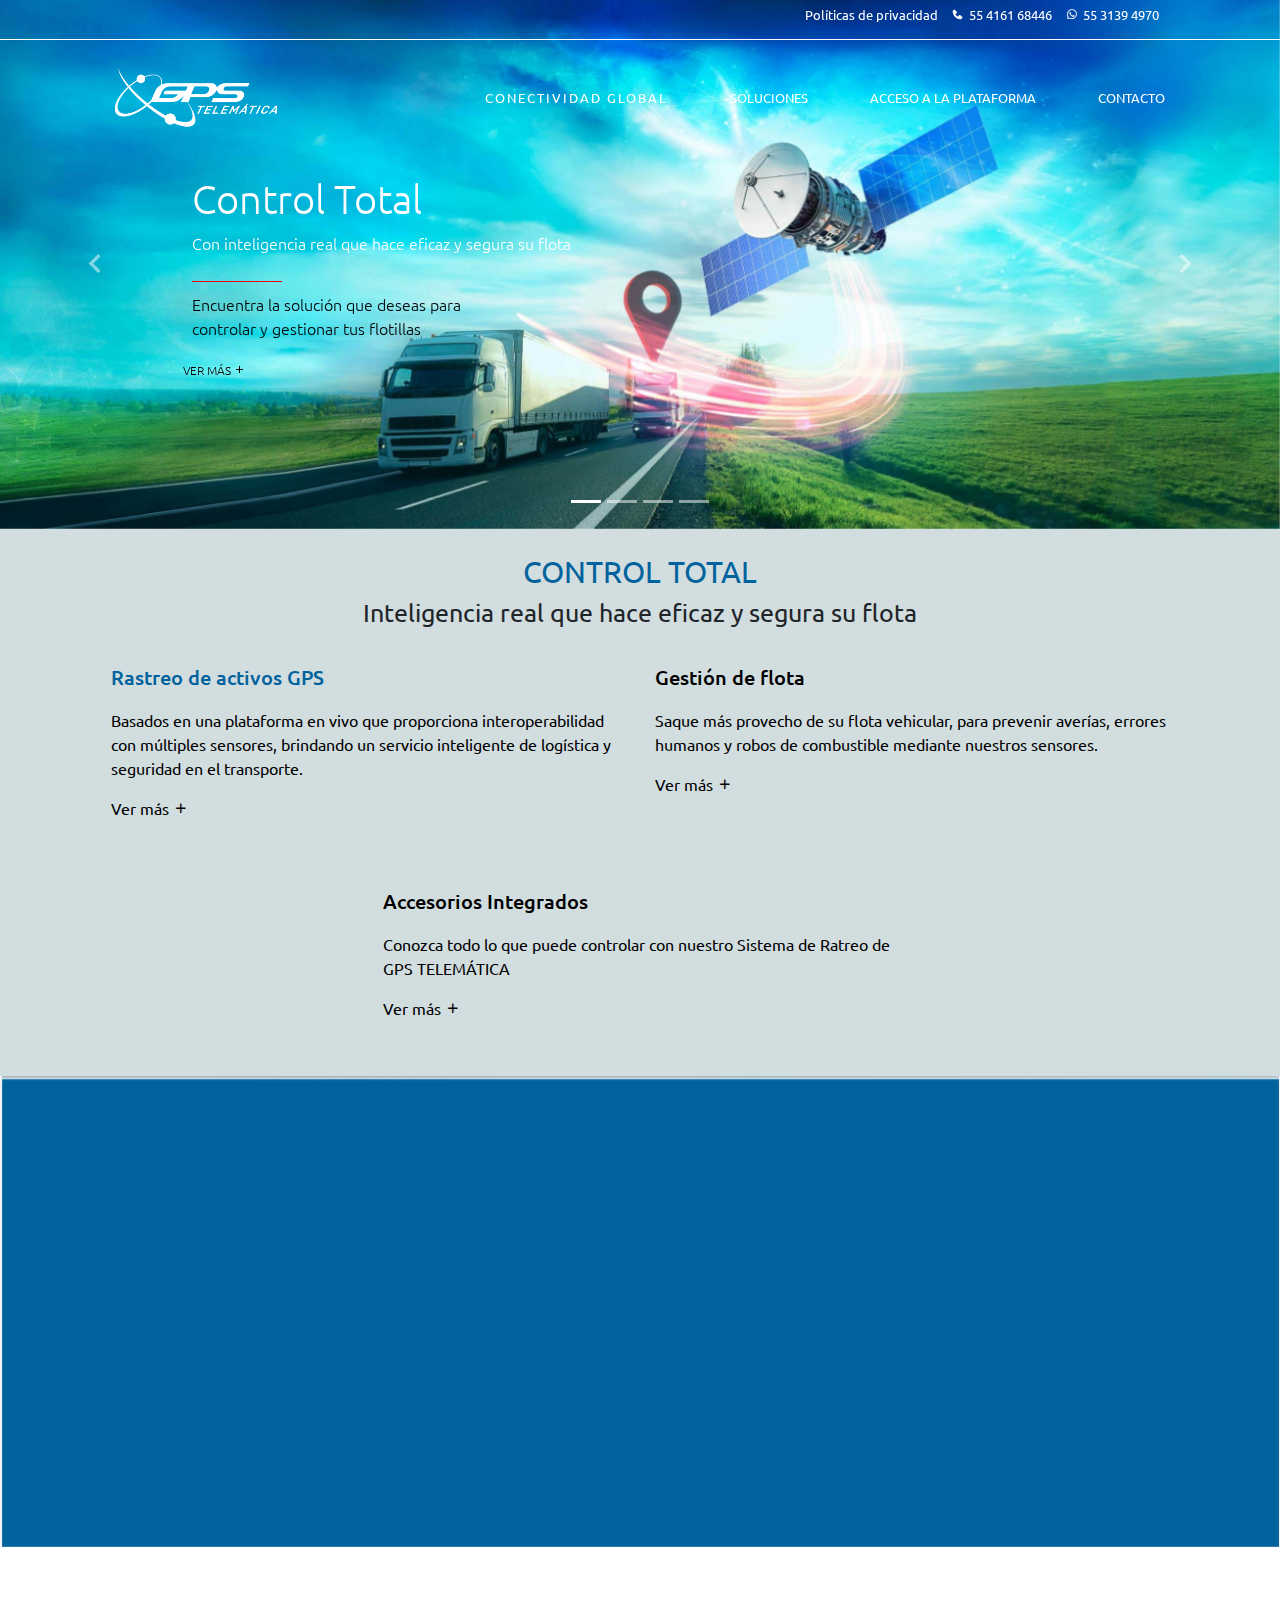
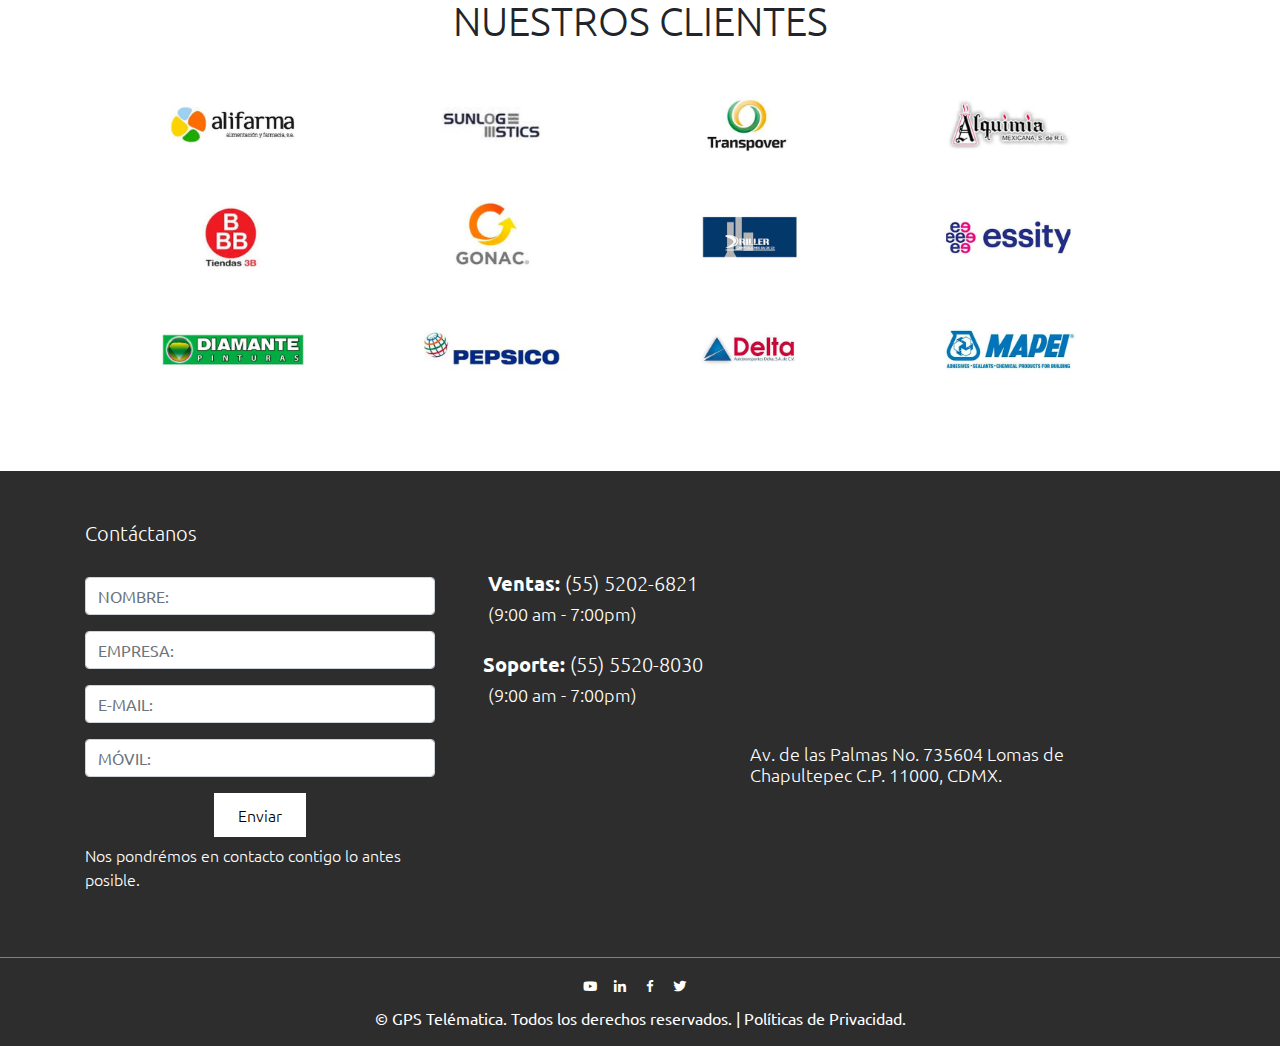
<file: gps/index.html>
<!DOCTYPE html>
<html lang="es">

<head>
    <meta charset="utf-8">
    <meta content="width=device-width, initial-scale=1.0" name="viewport">
    <title>GPS Telemática</title>
    <meta content="" name="description">
    <meta content="" name="keywords">
    <link rel="apple-touch-icon" sizes="57x57" href="assets/img/icon/apple-icon-57x57.png">
    <link rel="apple-touch-icon" sizes="60x60" href="assets/img/icon/apple-icon-60x60.png">
    <link rel="apple-touch-icon" sizes="72x72" href="assets/img/icon/apple-icon-72x72.png">
    <link rel="apple-touch-icon" sizes="76x76" href="assets/img/icon/apple-icon-76x76.png">
    <link rel="apple-touch-icon" sizes="114x114" href="assets/img/icon/apple-icon-114x114.png">
    <link rel="apple-touch-icon" sizes="120x120" href="assets/img/icon/apple-icon-120x120.png">
    <link rel="apple-touch-icon" sizes="144x144" href="assets/img/icon/apple-icon-144x144.png">
    <link rel="apple-touch-icon" sizes="152x152" href="assets/img/icon/apple-icon-152x152.png">
    <link rel="apple-touch-icon" sizes="180x180" href="assets/img/icon/apple-icon-180x180.png">
    <link rel="icon" type="image/png" sizes="192x192" href="assets/img/icon/android-icon-192x192.png">
    <link rel="icon" type="image/png" sizes="32x32" href="assets/img/icon/favicon.png">
    <link rel="icon" type="image/png" sizes="96x96" href="assets/img/icon/favicon.png">
    <link rel="icon" type="image/png" sizes="16x16" href="assets/img/icon/favicon.png">
    <link rel="manifest" href="assets/img/icon/manifest.json">
    <meta name="msapplication-TileColor" content="#00639d">
    <meta name="msapplication-TileImage" content="assets/img/icon/ms-icon-144x144.png">
    <meta name="theme-color" content="#00639d">
    <link href="assets/vendor/bootstrap/css/bootstrap.min.css" rel="stylesheet">
    <link href="assets/vendor/icofont/icofont.min.css" rel="stylesheet">
    <link href="assets/vendor/boxicons/css/boxicons.min.css" rel="stylesheet">
    <link href="assets/vendor/animate.css/animate.min.css" rel="stylesheet">
    <link href="assets/vendor/venobox/venobox.css" rel="stylesheet">
    <link href="assets/vendor/aos/aos.css" rel="stylesheet">


    <link href="assets/css/hola.css" rel="stylesheet">

</head>

<body>
    <div id="topbar" class="fixed-top d-none d-lg-block">
        <div class="container d-flex">
            <div class="contact-info mr-auto">
                <a class="d-none d-lg-inline-block" href="Politicas-privacidad">Políticas de privacidad </a>

                <a class="d-none d-lg-inline-block" href="tel:55416168446"><i class='bx bxs-phone'></i> 55 4161 68446</a>

                <a class="d-none d-lg-inline-block" href="tel:5531394970"><i class='bx bxl-whatsapp'></i> 55 3139 4970</a>

            </div>

        </div>
    </div>


    <header id="header" class="fixed-top">
        <div class="container d-flex align-items-center">

            <img class="logo mr-auto" src="assets/img/icon/logo.png" alt="">

            <nav class="nav-menu d-none d-lg-block">
                <ul>
                    <li class="nav-item">
                        <a data-scroll class="nav-link" style=" letter-spacing: 2px; font-size: 13px;" href="Conectividad-global">Conectividad global </a>
                    </li>
                    <li class="nav-item">
                        <a data-scroll class="nav-link" style=" font-size: 13px; " href="Soluciones">Soluciones</a>
                    </li>
                    <li class="nav-item">
                        <a data-scroll class="nav-link" style=" font-size: 13px; " href="Acesso-a-la-Plataforma">Acceso a la Plataforma</a>
                    </li>
                    <li class="nav-item">
                        <a data-scroll class="nav-link" style=" font-size: 13px; " href="Contacto">Contacto</a>
                    </li>
                </ul>
            </nav>


        </div>
    </header>

    <div id="carouselExampleControls" class="carousel slide" data-ride="carousel">

        <ol class="carousel-indicators">
            <li data-target="#carouselExampleControls" data-slide-to="0" class="active"></li>
            <li data-target="#carouselExampleControls" data-slide-to="1"></li>
            <li data-target="#carouselExampleControls" data-slide-to="2"></li>
            <li data-target="#carouselExampleControls" data-slide-to="3"></li>
        </ol>
        <div class="carousel-inner">
            <div class="carousel-item active">
                <img src="assets/img/banners/banner_home_1.jpg" class="imagen d-block w-100" alt="Control Total">
                <div class="carousel-caption ">

                    <h1 class="cont">Control Total</h1>
                    <p class="inte">Con inteligencia real que hace eficaz y segura su flota</p>
                    <div class="espacio-carru"></div>
                    <div class="linea"></div>
                    <div class="espacio-carru"></div>
                    <p class="solu">Encuentra la solución que deseas para <br> controlar y gestionar tus flotillas</p>




                    <p class="ver"><a href="#">Ver más <i class='bx bx-plus'></i></a></p>
                </div>

            </div>
            <div class="carousel-item">
                <img src="assets/img/banners/banner_home_2.jpg" class="imagen d-block w-100" alt="Control de Combustible">
                <div class="carousel-caption ">
                    <h1 class="combu">Control de <br/><span class="bus">combustible</span></h1>
                    <div class="espacio-carru"></div>
                    <div class="linea-1"></div>
                    <div class="espacio-carru"></div>
                    <p class="flot">Ahorre hasta el <span class="numero">35%</span><br>del consumo total de su flota<br>y obtenga mejores rendimientos </p>

                </div>

            </div>
            <div class="carousel-item">
                <img src="assets/img/banners/banner_home_3.jpg" class="imagen d-block w-100" alt="Control y monitoreo de llantas">
                <div class="carousel-caption d-md-block">
                    <h1 class="llantas">Control y<br> monitoreo de llantas</h1>
                    <div class="espacio-carru"></div>
                    <div class="linea-2"></div>
                    <div class="espacio-carru"></div>
                    <p class="conf">La seguridad y el confot de conducción están directamente relacionados con el estado de los neumáticos.</p>
                    <p class="ver-1"><a href="#">Ver más <i class='bx bx-plus'></i></a></p>
                </div>
            </div>
            <div class="carousel-item">
                <img src="assets/img/banners/banner_home_4.jpg" class="imagen d-block w-100" alt="3 Pistolas donde ponemos el ojo ponemos la bala">
                <div class="carousel-caption ">
                    <h1 class="combu-1">Conecte más accesorios y <br> sensores a su ecosistema</h1>
                    <div class="espacio-carru"></div>
                    <div class="linea-3"></div>
                    <div class="espacio-carru"></div>
                    <p class="flot-1">Mediante estos sensores que están<br>dentro de la cabina puede tener el <br> control total de su flota.</p>

                </div>

            </div>



        </div>
        <a class="carousel-control-prev" href="#carouselExampleControls" role="button" data-slide="prev">
            <i class='bx bx-chevron-left' aria-hidden="true"></i>
            <span class="sr-only">Previous</span>
        </a>
        <a class="carousel-control-next" href="#carouselExampleControls" role="button" data-slide="next">
            <i class='bx bx-chevron-right' aria-hidden="true"></i>
            <span class="sr-only">Next</span>
        </a>
    </div>
    <div class="fondo">
        
        <h1 style="padding: 2% 0 0 0;">Control Total</h1>

            <h2 style="padding:0 0 2% 0;">Inteligencia real que hace eficaz y segura su flota</h2>
            <div class="container-fluid cont-gris" >
                <div class="row">
                    <div class="col-lg-6">
                        <p class="titulo-parr">Rastreo de activos GPS</p>
                        <p class="parrafo-0">Basados en una plataforma en vivo que proporciona interoperabilidad con múltiples sensores, brindando un servicio inteligente de logística y seguridad en el transporte.</p>
                        <p class="listo-1" onclick="mostrar44()">Ver más <i class='bx bx-plus'></i></p>
                        <div id="slid"> </div>
                        <div class="espacio-textos"></div>
                    </div>
                    <div class="col-lg-6">
                        <p class="titulo-parr-1">Gestión de flota</p>
                        <p class="parrafo-0">Saque más provecho de su flota vehicular, para prevenir averías, errores humanos y robos de combustible mediante nuestros sensores.</p>
                        <p class="listo-1" onclick="mostrar22()">Ver más <i class='bx bx-plus'></i></p>
                        <div id="sli"> </div>
                        <div class="espacio-textos"></div>

                    </div>
                    <div class="col-lg-3 resp-col"></div>
                       <div class="col-lg-6">
                           
                                    <div class="arrowText arrowRight">
                                        <p class="titulo-parr-2">Accesorios Integrados</p>
                                        <p class="parrafo-1">Conozca todo lo que puede controlar con nuestro Sistema de Ratreo de GPS TELEMÁTICA </p>
                                        <p class="listo" onclick="mostrar1()">Ver más <i class='bx bx-plus'></i></p>
                                        <div id="slider"> </div>
                                        <div class="espacio-textos"></div>
                                        <div class="espacio-fondo-gris"></div>
                                </div>
                       </div>

                    <div class="espacio-fondo-gris"></div>
                    <div class="espacio-fondo-gris"></div>
            </div>
       
       </div>


    </div>
    
        <img src="assets/img/Capture.PNG " class="imagen-1" alt="ejemplo">
   
    <div class="container-fluid ">
        <section id="portfolio " class="portfolio section-bg ">
            <div class="espacio-cli "></div>
            <h1 class="cli ">Nuestros Clientes</h1>
            <div class="container aos-init aos-animate " data-aos="fade-up " data-aos-delay="100 ">
                <div class="espacio-clientes"></div>
                <style>
                    @media(max-width: 768px) {
                        .portfolio .portfolio-item {
                            margin-bottom: 0px;
                            margin-left: 0%;
                        }
                    }
                </style>
                <div class="row portfolio-container ">
                    <div class="col-lg-2 col-md-6 portfolio-item filter-app ">
                        <div class="portfolio-wrap ">
                            <center>
                                <img src="assets/img/clientes/logo_alifarma.jpg " class="img-fluid " alt="duratrack ">
                            </center>

                        </div>
                    </div>
                    <div class="col-lg-2 col-md-6 portfolio-item filter-web ">
                        <div class="portfolio-wrap ">
                            <center>
                                <img src="assets/img/clientes/logo_sunloge.jpg " class="img-fluid " alt="duratrack ">
                            </center>
                        </div>
                    </div>
                    <div class="col-lg-2 col-md-6 portfolio-item filter-app ">
                        <div class="portfolio-wrap ">
                            <center>
                                <style>
                                    @media (max-width: 768px) {
                                        .portfolio .portfolio-wrap .img-flu {
                                            display: block;
                                            width: 200px;
                                            transition: 0.3s;
                                        }
                                    }
                                </style>
                                <img src="assets/img/clientes/logo_transpover.jpg " class="img-fluid " alt="duratrack ">
                            </center>

                        </div>
                    </div>
                    <div class="col-lg-2 col-md-6 portfolio-item filter-web ">
                        <div class="portfolio-wrap ">
                            <center>
                                <img src="assets/img/clientes/logo_alquimia.jpg " class="img-fluid " alt="duratrack ">
                            </center>

                        </div>
                    </div>

                </div>
                <div class="row portfolio-container ">
                    <div class="col-lg-2 col-md-6 portfolio-item filter-app ">
                        <div class="portfolio-wrap ">
                            <center>
                                <img src="assets/img/clientes/logo_tiendasb.jpg " class="img-fluid " alt="duratrack ">
                            </center>

                        </div>
                    </div>
                    <div class="col-lg-2 col-md-6 portfolio-item filter-web ">
                        <div class="portfolio-wrap ">
                            <center>
                                <img src="assets/img/clientes/logo_gonac.jpg " class="img-fluid " alt="duratrack ">
                            </center>

                        </div>
                    </div>
                    <div class="col-lg-2 col-md-6 portfolio-item filter-app ">
                        <div class="portfolio-wrap ">
                            <center>
                                <style>
                                    @media (max-width: 768px) {
                                        .portfolio .portfolio-wrap .img-flu {
                                            display: block;
                                            width: 200px;
                                            transition: 0.3s;
                                        }
                                    }
                                </style>
                                <img src="assets/img/clientes/logo_driller.jpg " class="img-fluid " alt="duratrack ">
                            </center>

                        </div>
                    </div>
                    <div class="col-lg-2 col-md-6 portfolio-item filter-web ">
                        <div class="portfolio-wrap ">
                            <center>
                                <img src="assets/img/clientes/logo_essity.jpg " class="img-fluid " alt="duratrack ">
                            </center>

                        </div>
                    </div>


                </div>
                <div class="row portfolio-container ">
                    <div class="col-lg-2 col-md-6 portfolio-item filter-app ">
                        <div class="portfolio-wrap ">
                            <center>
                                <img src="assets/img/clientes/logo_diamante.jpg " class="img-fluid " alt="duratrack ">
                            </center>

                        </div>
                    </div>
                    <div class="col-lg-2 col-md-6 portfolio-item filter-web ">
                        <div class="portfolio-wrap ">
                            <center>
                                <img src="assets/img/clientes/logo_pepsico.jpg " class="img-fluid " alt="duratrack ">
                            </center>

                        </div>
                    </div>
                    <div class="col-lg-2 col-md-6 portfolio-item filter-app ">
                        <div class="portfolio-wrap ">
                            <center>
                                <style>
                                    @media (max-width: 768px) {
                                        .portfolio .portfolio-wrap .img-flu {
                                            display: block;
                                            width: 200px;
                                            transition: 0.3s;
                                        }
                                    }
                                </style>
                                <img src="assets/img/clientes/logo_delta.jpg " class="img-fluid " alt="duratrack ">
                            </center>

                        </div>
                    </div>
                    <div class="col-lg-2 col-md-6 portfolio-item filter-web ">
                        <div class="portfolio-wrap ">
                            <center>
                                <img src="assets/img/clientes/logo_mapei.jpg " class="img-fluid " alt="duratrack ">
                            </center>

                        </div>
                    </div>


                </div>

            </div>

        </section>
        <div class="espacio-cli "></div>
    </div>
    <footer class="foot text-center text-white ">
        <div class="espacio "></div>
        <div class="foter container">
            <section class=" ">
                <div class="row ">
                    <div class="col-lg-4 col-md-6 mb-4 mb-md-0 ">
                        <h5 class="conta ">Contáctanos</h5>
                        <br/>
                        <form>
                            <div class="form-group ">
                                <input type="text " class="form-control " id="exampleFormControlInput1 " placeholder="NOMBRE: ">
                            </div>
                            <div class="form-group ">
                                <input type="text " class="form-control " id="exampleFormControlInput1 " placeholder="EMPRESA: ">
                            </div>
                            <div class="form-group ">
                                <input type="email " class="form-control " id="exampleFormControlInput1 " placeholder="E-MAIL: ">
                            </div>
                            <div class="form-group ">
                                <input type="tel " class="form-control " id="exampleFormControlInput1 " placeholder="MÓVIL: ">
                            </div>
                            <div class="row ">

                                <div class="col ">
                                    <button type="button " class="but ">Enviar</button>
                                    <div class="espacio-resp-foot"></div>
                                </div>
                                <div class="espacio "></div>
                                <div class="col-lg-12 ">
                                    <p class="tex-foo ">Nos pondrémos en contacto contigo lo antes posible.</p>
                                </div>
                            </div>
                        </form>
                    </div>

                    <div class="col-lg-3 col-md-6 mb-4 ">
                        <div class="espacio "></div>
                        <div class="link-foot ">
                            <h1><span>Ventas:</span> <a href="tel:5552026821 " class="text-white ">(55) 5202-6821</a></h1>
                            <h2>(9:00 am - 7:00pm)</h2>
                        </div>
                        <div class="espacio-link-1 "></div>
                        <div class="link-foot ">
                            <h1><span>Soporte:</span> <a href="tel:5555208030 " class="text-white ">(55) 5520-8030</a></h1>
                            <h2>(9:00 am - 7:00pm)</h2>
                        </div>
                        <div class="espacio-link "></div>
                        <div class="espacio-link-1 "></div>

                    </div>

                    <div class="col-lg-4 ">
                        <div id="map-container-google-1 " class="z-depth-1-half map-container ">
                            <iframe title="Ubicación de GPS Telematica" src="https://www.google.com/maps/embed?pb=!1m18!1m12!1m3!1d3762.5959736753166!2d-99.2174193850933!3d19.42985518688583!2m3!1f0!2f0!3f0!3m2!1i1024!2i768!4f13.1!3m3!1m2!1s0x85d202208676314b%3A0x17c40437e9369889!2sAv.%20Paseo%20de%20las%20Palmas%20735%2C%20Lomas%20de%20Chapultepec%2C%20Miguel%20Hidalgo%2C%2011000%20Ciudad%20de%20M%C3%A9xico%2C%20CDMX!5e0!3m2!1ses-419!2smx!4v1616090781230!5m2!1ses-419!2smx "
                                loading="lazy " frameborder="0 " style="border:0 " allowfullscreen></iframe>
                        </div>

                        <div class="col">
                            <h2 class="mapa ">Av. de las Palmas No. 735604 Lomas de Chapultepec C.P. 11000, CDMX.
                            </h2>
                        </div>


                    </div>

                </div>
            </section>
            <div class="espacio "></div>
        </div>

        <div class="foot-cop p-3 " style="border-top: 1px solid grey; background-color: #2d2d2d; ">



            <div class="row ">
                <div class="container">
                    <div class="col ">
                        <div class="social-links ">
                            <a rel="noopener " aria-label="YouTube " href="https://www.linkedin.com/company/65807777/ " class="linkedin " target="_blank "><i class='bx bxl-youtube' ></i></a>
                            <a rel="noopener " aria-label="Linkedin " href="https://www.linkedin.com/company/65807777/ " class="linkedin " target="_blank "><i class='bx bxl-linkedin' ></i></a>
                            <a rel="noopener " aria-label="Facebook " href="https://www.linkedin.com/company/65807777/ " class="linkedin " target="_blank "><i class='bx bxl-facebook' ></i></a>
                            <a rel="noopener " aria-label="Facebook " href="https://www.linkedin.com/company/65807777/ " class="linkedin " target="_blank "><i class='bx bxl-twitter' ></i></a>

                        </div>


                        <h4 style="width: 90px;"></h4>
                        <a class="copy text-white " href="# ">© GPS Telématica.</a> Todos los derechos reservados. | Políticas de Privacidad.
                    </div>
                    <div class="col ">

                    </div>
                </div>
            </div>
        </div>




    </footer>
    <div id="preloader"></div>
    <a href="#" class="back-to-top"><i class="bx bx-up-arrow-alt"></i></a>

    <script src="https://code.jquery.com/jquery-3.5.1.slim.min.js " integrity="sha384-DfXdz2htPH0lsSSs5nCTpuj/zy4C+OGpamoFVy38MVBnE+IbbVYUew+OrCXaRkfj " crossorigin="anonymous "></script>
    <script src="https://ajax.googleapis.com/ajax/libs/jquery/3.5.1/jquery.min.js"></script>

    
    <script>
        function mostrar1() {
            $("#slider").load("assets/sliders/slider.html #slider1");
        }

    </script>
    
    <script>
       
        function mostrar22() {
            $("#sli").load("assets/sliders/slider.html #sli");
        }

    
    </script>
    
    <script>
       
        function mostrar44() {
            $("#slid").load("assets/sliders/slider.html #slid");
        }

      
    </script>
    <script src="assets/vendor/jquery/jquery.min.js"></script>
    <script src="assets/vendor/bootstrap/js/bootstrap.bundle.min.js"></script>
    <script src="assets/vendor/jquery.easing/jquery.easing.min.js"></script>
    <script src="assets/vendor/isotope-layout/isotope.pkgd.min.js"></script>
    <script src="assets/vendor/aos/aos.js"></script>


    <script src="assets/js/main.js"></script>

</body>

</html>
</file>
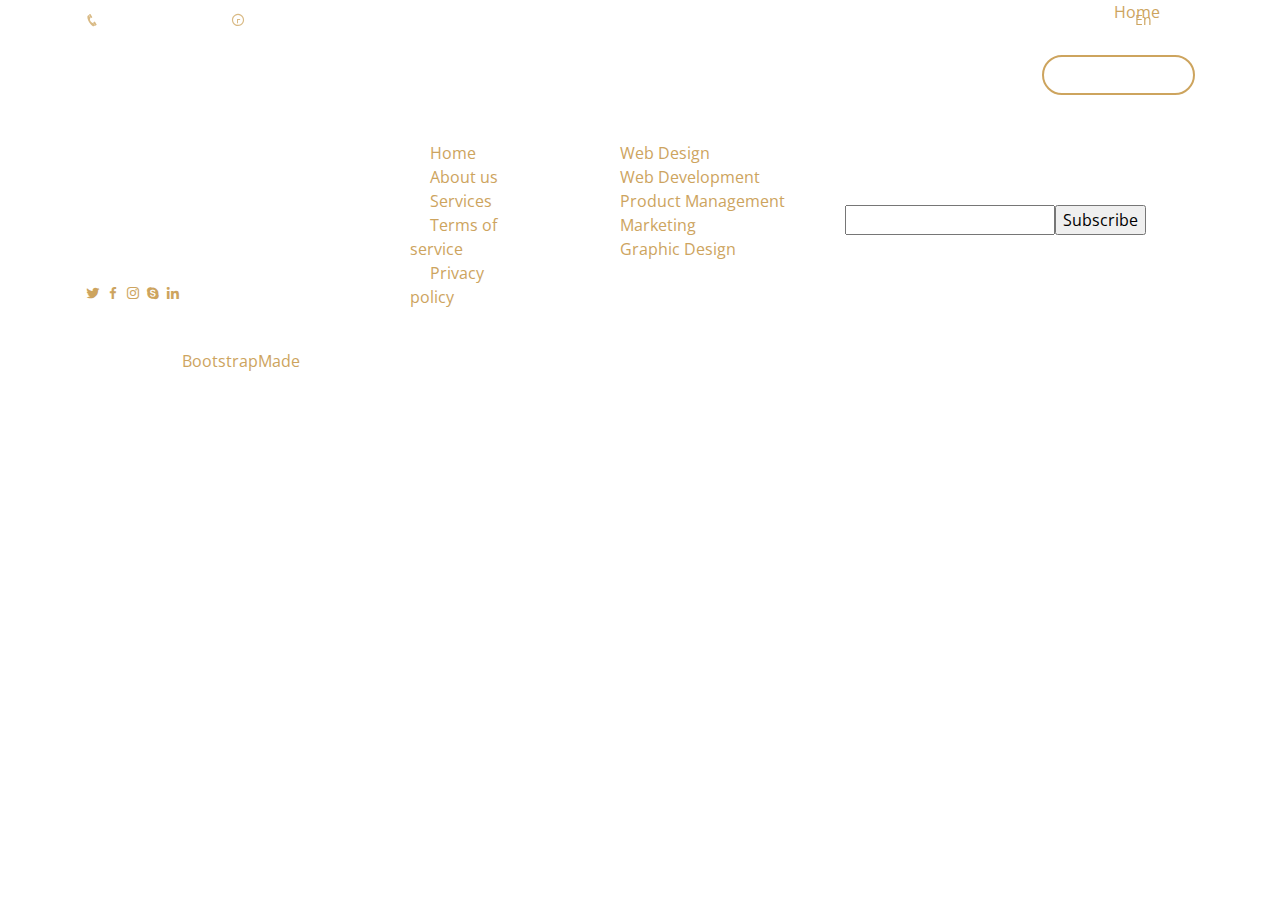
<file: inner-page.html>
<!DOCTYPE html>
<html lang="en">

<head>
  <meta charset="utf-8">
  <meta content="width=device-width, initial-scale=1.0" name="viewport">

  <title>Restaurantly Bootstrap Template - Inner Page</title>
  <meta content="" name="description">
  <meta content="" name="keywords">

  <!-- Favicons -->
  <link href="assets/img/favicon.png" rel="icon">
  <link href="assets/img/apple-touch-icon.png" rel="apple-touch-icon">

  <!-- Google Fonts -->
  <link href="https://fonts.googleapis.com/css?family=Open+Sans:300,300i,400,400i,600,600i,700,700i|Playfair+Display:ital,wght@0,400;0,500;0,600;0,700;1,400;1,500;1,600;1,700|Poppins:300,300i,400,400i,500,500i,600,600i,700,700i" rel="stylesheet">

  <!-- Vendor CSS Files -->
  <link href="assets/vendor/bootstrap/css/bootstrap.min.css" rel="stylesheet">
  <link href="assets/vendor/icofont/icofont.min.css" rel="stylesheet">
  <link href="assets/vendor/boxicons/css/boxicons.min.css" rel="stylesheet">
  <link href="assets/vendor/animate.css/animate.min.css" rel="stylesheet">
  <link href="assets/vendor/owl.carousel/assets/owl.carousel.min.css" rel="stylesheet">
  <link href="assets/vendor/venobox/venobox.css" rel="stylesheet">
  <link href="assets/vendor/aos/aos.css" rel="stylesheet">

  <!-- Template Main CSS File -->
  <link href="assets/css/style.css" rel="stylesheet">

  <!-- =======================================================
  * Template Name: Restaurantly - v1.2.1
  * Template URL: https://bootstrapmade.com/restaurantly-restaurant-template/
  * Author: BootstrapMade.com
  * License: https://bootstrapmade.com/license/
  ======================================================== -->
</head>

<body>

  <!-- ======= Top Bar ======= -->
  <div id="topbar" class="d-flex align-items-center fixed-top">
    <div class="container d-flex">
      <div class="contact-info mr-auto">
        <i class="icofont-phone"></i> +1 5589 55488 55
        <span class="d-none d-lg-inline-block"><i class="icofont-clock-time icofont-rotate-180"></i> Mon-Sat: 11:00 AM - 23:00 PM</span>
      </div>
      <div class="languages">
        <ul>
          <li>En</li>
          <li><a href="#">De</a></li>
        </ul>
      </div>
    </div>
  </div>

  <!-- ======= Header ======= -->
  <header id="header" class="fixed-top">
    <div class="container d-flex align-items-center">

      <h1 class="logo mr-auto"><a href="index.html">Restaurantly</a></h1>
      <!-- Uncomment below if you prefer to use an image logo -->
      <!-- <a href="index.html" class="logo mr-auto"><img src="assets/img/logo.png" alt="" class="img-fluid"></a>-->

      <nav class="nav-menu d-none d-lg-block">
        <ul>
          <li><a href="index.html">Home</a></li>
          <li><a href="#about">About</a></li>
          <li><a href="#menu">Menu</a></li>
          <li><a href="#specials">Specials</a></li>
          <li><a href="#events">Events</a></li>
          <li><a href="#gallery">Gallery</a></li>
          <li><a href="#chefs">Chefs</a></li>
          <li><a href="#contact">Contact</a></li>
          <li class="book-a-table text-center"><a href="#book-a-table">Book a table</a></li>
        </ul>
      </nav><!-- .nav-menu -->

    </div>
  </header><!-- End Header -->

  <main id="main">
    <section class="breadcrumbs">
      <div class="container">

        <div class="d-flex justify-content-between align-items-center">
          <h2>Inner Page</h2>
          <ol>
            <li><a href="index.html">Home</a></li>
            <li>Inner Page</li>
          </ol>
        </div>

      </div>
    </section>

    <section class="inner-page">
      <div class="container">
        <p>
          Example inner page template
        </p>
      </div>
    </section>

  </main><!-- End #main -->

  <!-- ======= Footer ======= -->
  <footer id="footer">
    <div class="footer-top">
      <div class="container">
        <div class="row">

          <div class="col-lg-3 col-md-6">
            <div class="footer-info">
              <h3>Restaurantly</h3>
              <p>
                A108 Adam Street <br>
                NY 535022, USA<br><br>
                <strong>Phone:</strong> +1 5589 55488 55<br>
                <strong>Email:</strong> info@example.com<br>
              </p>
              <div class="social-links mt-3">
                <a href="#" class="twitter"><i class="bx bxl-twitter"></i></a>
                <a href="#" class="facebook"><i class="bx bxl-facebook"></i></a>
                <a href="#" class="instagram"><i class="bx bxl-instagram"></i></a>
                <a href="#" class="google-plus"><i class="bx bxl-skype"></i></a>
                <a href="#" class="linkedin"><i class="bx bxl-linkedin"></i></a>
              </div>
            </div>
          </div>

          <div class="col-lg-2 col-md-6 footer-links">
            <h4>Useful Links</h4>
            <ul>
              <li><i class="bx bx-chevron-right"></i> <a href="#">Home</a></li>
              <li><i class="bx bx-chevron-right"></i> <a href="#">About us</a></li>
              <li><i class="bx bx-chevron-right"></i> <a href="#">Services</a></li>
              <li><i class="bx bx-chevron-right"></i> <a href="#">Terms of service</a></li>
              <li><i class="bx bx-chevron-right"></i> <a href="#">Privacy policy</a></li>
            </ul>
          </div>

          <div class="col-lg-3 col-md-6 footer-links">
            <h4>Our Services</h4>
            <ul>
              <li><i class="bx bx-chevron-right"></i> <a href="#">Web Design</a></li>
              <li><i class="bx bx-chevron-right"></i> <a href="#">Web Development</a></li>
              <li><i class="bx bx-chevron-right"></i> <a href="#">Product Management</a></li>
              <li><i class="bx bx-chevron-right"></i> <a href="#">Marketing</a></li>
              <li><i class="bx bx-chevron-right"></i> <a href="#">Graphic Design</a></li>
            </ul>
          </div>

          <div class="col-lg-4 col-md-6 footer-newsletter">
            <h4>Our Newsletter</h4>
            <p>Tamen quem nulla quae legam multos aute sint culpa legam noster magna</p>
            <form action="" method="post">
              <input type="email" name="email"><input type="submit" value="Subscribe">
            </form>

          </div>

        </div>
      </div>
    </div>

    <div class="container">
      <div class="copyright">
        &copy; Copyright <strong><span>Restaurantly</span></strong>. All Rights Reserved
      </div>
      <div class="credits">
        <!-- All the links in the footer should remain intact. -->
        <!-- You can delete the links only if you purchased the pro version. -->
        <!-- Licensing information: https://bootstrapmade.com/license/ -->
        <!-- Purchase the pro version with working PHP/AJAX contact form: https://bootstrapmade.com/restaurantly-restaurant-template/ -->
        Designed by <a href="https://bootstrapmade.com/">BootstrapMade</a>
      </div>
    </div>
  </footer><!-- End Footer -->

  <div id="preloader"></div>
  <a href="#" class="back-to-top"><i class="bx bx-up-arrow-alt"></i></a>

  <!-- Vendor JS Files -->
  <script src="assets/vendor/jquery/jquery.min.js"></script>
  <script src="assets/vendor/bootstrap/js/bootstrap.bundle.min.js"></script>
  <script src="assets/vendor/jquery.easing/jquery.easing.min.js"></script>
  <script src="assets/vendor/php-email-form/validate.js"></script>
  <script src="assets/vendor/owl.carousel/owl.carousel.min.js"></script>
  <script src="assets/vendor/isotope-layout/isotope.pkgd.min.js"></script>
  <script src="assets/vendor/venobox/venobox.min.js"></script>
  <script src="assets/vendor/aos/aos.js"></script>

  <!-- Template Main JS File -->
  <script src="assets/js/main.js"></script>

</body>

</html>
</file>
<file: gps/assets/vendor/venobox/venobox.css>
/* ------ venobox.css --------*/
.vbox-overlay *, .vbox-overlay *:before, .vbox-overlay *:after{
    -webkit-backface-visibility: hidden;
    -webkit-box-sizing:border-box;
    -moz-box-sizing:border-box;
    box-sizing:border-box;
}
.vbox-overlay * { 
    -webkit-backface-visibility: visible;
    backface-visibility: visible;
}
.vbox-overlay{
    display: -webkit-flex;
    display: flex;
    -webkit-flex-direction: column;
    flex-direction: column;
    -webkit-justify-content: center;
    justify-content: center;
    -webkit-align-items: center;
    align-items: center;
    position: fixed;
    left: 0;
    top: 0;
    bottom: 0;
    right: 0;
    z-index: 999999;
}

/* ----- navigation ----- */
.vbox-title{
    width: 100%;
    height: 40px;
    float: left;
    text-align: center;
    line-height: 28px;
    font-size: 12px;
    padding: 6px 50px;
    overflow: hidden;
    position: fixed;
    display: none;
    left: 0;
    z-index: 89;
}
.vbox-close{
    cursor: pointer;
    position: fixed;
    top: -1px;
    right: 0;
    width: 50px;
    height: 40px;
    padding: 6px;
    display: block;
    background-position:10px center;
    overflow: hidden;
    font-size: 24px;
    line-height: 1;
    text-align: center;
    z-index: 99;
}
.vbox-left{
    cursor: pointer;
    position: fixed;
    left: 0;
    height: 40px;
    overflow: hidden;
    line-height: 28px;
    font-size: 12px;
    z-index: 99;
    display: flex;
    align-items:center;
}
.vbox-num{
    display: inline-block;
    margin: 6px 0 6px 15px;
}
/* ----- Social share ----- */
.vbox-share{
    line-height: 28px;
    font-size: 12px;
    overflow: hidden;
    position: fixed;
    left: 0;
    z-index: 98;
    display: flex;
    align-items:center;
    justify-content: center;
    width: 100%;
    text-align: center;
}
.vbox-share svg{
    max-height: 28px;
    width: 28px;
    z-index: 10;
    margin-left: 12px;
    margin-top: 6px;
    margin-bottom: 6px;
    vertical-align: middle;
}


/* ----- navigation ARROWS ----- */
.vbox-next, .vbox-prev{
    position: fixed;
    top: 50%;
    margin-top: -15px;
    overflow: hidden;
    cursor: pointer;
    display: block;
    width: 45px;
    height: 45px;
    z-index: 99;
}
.vbox-next span, .vbox-prev span{
    position: relative;
    width: 20px;
    height: 20px;
    border: 2px solid transparent;
    border-top-color: #B6B6B6;
    border-right-color: #B6B6B6;
    text-indent: -100px;
    position: absolute;
    top: 8px;
    display: block;
}
.vbox-prev{
    left: 15px;
}
.vbox-next{
    right: 15px;
}
.vbox-prev span{
    left: 10px;
    -ms-transform: rotate(-135deg);
    -webkit-transform: rotate(-135deg);
    transform: rotate(-135deg);
}
.vbox-next span{
    -ms-transform: rotate(45deg);
    -webkit-transform: rotate(45deg);
    transform: rotate(45deg);
    right: 10px;
}
/* ------- inline window ------ */
.vbox-inline{
    width: 420px;
    height: 315px;
    height: 70vh;
    padding: 10px;
    background: #fff;
    margin: 0 auto;
    overflow: auto;
    text-align: left;
}
/* ------- Video & iFrames window ------ */
.venoframe{
    max-width: 100%;
    width: 100%;
    border: none;
    width: 100%;
    height: 260px;
    height: 70vh;
}
.venoframe.vbvid{
    height: 260px;
}
@media (min-width: 768px) {
    .venoframe, .vbox-inline{
        width: 90%;
        height: 360px;
        height: 70vh;
    }
    .venoframe.vbvid{
        width: 640px;
        height: 360px;
    }
}
@media (min-width: 992px) {
    .venoframe, .vbox-inline{
        max-width: 1200px;
        width: 80%;
        height: 540px;
        height: 70vh;
    }
    .venoframe.vbvid{
        width: 960px;
        height: 540px;
    }
}
/* 
Please do NOT edit this part! 
or at least read this note: http://i.imgur.com/7C0ws9e.gif
*/
.vbox-open{
    overflow: hidden;
}
.vbox-container{
    position: absolute;
    left: 0;
    right: 0;
    top: 0;
    bottom: 0;
    overflow-x: hidden;
    overflow-y: scroll;
    overflow-scrolling: touch;
    -webkit-overflow-scrolling: touch;
    z-index: 20;
    max-height: 100%;

}

.vbox-content{
    text-align: center;
    float: left;
    width: 100%;
    position: relative;
    overflow: hidden;
    padding: 20px 4%;
}
.vbox-container img{
    max-width: 100%;
    height: auto;
}
.vbox-figlio{
    box-shadow: 0 0 12px rgba(0,0,0,0.19), 0 6px 6px rgba(0,0,0,0.23);
    max-width: 100%;
    text-align: initial;
}
img.vbox-figlio{
    -webkit-user-select: none;
-khtml-user-select: none;
-moz-user-select: none;
-o-user-select: none;
user-select: none;
}
.vbox-content.swipe-left{
    margin-left: -200px !important;
}
.vbox-content.swipe-right{
    margin-left: 200px !important;
}
.vbox-animated{
    webkit-transition: margin 300ms ease-out;
    transition: margin 300ms ease-out;
}

/* ---------- preloader ----------
 * SPINKIT 
 * http://tobiasahlin.com/spinkit/
-------------------------------- */
.sk-double-bounce,.sk-rotating-plane{width:40px;height:40px;margin:40px auto}.sk-rotating-plane{background-color:#333;-webkit-animation:sk-rotatePlane 1.2s infinite ease-in-out;animation:sk-rotatePlane 1.2s infinite ease-in-out}@-webkit-keyframes sk-rotatePlane{0%{-webkit-transform:perspective(120px) rotateX(0) rotateY(0);transform:perspective(120px) rotateX(0) rotateY(0)}50%{-webkit-transform:perspective(120px) rotateX(-180.1deg) rotateY(0);transform:perspective(120px) rotateX(-180.1deg) rotateY(0)}100%{-webkit-transform:perspective(120px) rotateX(-180deg) rotateY(-179.9deg);transform:perspective(120px) rotateX(-180deg) rotateY(-179.9deg)}}@keyframes sk-rotatePlane{0%{-webkit-transform:perspective(120px) rotateX(0) rotateY(0);transform:perspective(120px) rotateX(0) rotateY(0)}50%{-webkit-transform:perspective(120px) rotateX(-180.1deg) rotateY(0);transform:perspective(120px) rotateX(-180.1deg) rotateY(0)}100%{-webkit-transform:perspective(120px) rotateX(-180deg) rotateY(-179.9deg);transform:perspective(120px) rotateX(-180deg) rotateY(-179.9deg)}}.sk-double-bounce{position:relative}.sk-double-bounce .sk-child{width:100%;height:100%;border-radius:50%;background-color:#333;opacity:.6;position:absolute;top:0;left:0;-webkit-animation:sk-doubleBounce 2s infinite ease-in-out;animation:sk-doubleBounce 2s infinite ease-in-out}.sk-chasing-dots .sk-child,.sk-spinner-pulse,.sk-three-bounce .sk-child{background-color:#333;border-radius:100%}.sk-double-bounce .sk-double-bounce2{-webkit-animation-delay:-1s;animation-delay:-1s}@-webkit-keyframes sk-doubleBounce{0%,100%{-webkit-transform:scale(0);transform:scale(0)}50%{-webkit-transform:scale(1);transform:scale(1)}}@keyframes sk-doubleBounce{0%,100%{-webkit-transform:scale(0);transform:scale(0)}50%{-webkit-transform:scale(1);transform:scale(1)}}.sk-wave{margin:40px auto;width:50px;height:40px;text-align:center;font-size:10px}.sk-wave .sk-rect{background-color:#333;height:100%;width:6px;display:inline-block;-webkit-animation:sk-waveStretchDelay 1.2s infinite ease-in-out;animation:sk-waveStretchDelay 1.2s infinite ease-in-out}.sk-wave .sk-rect1{-webkit-animation-delay:-1.2s;animation-delay:-1.2s}.sk-wave .sk-rect2{-webkit-animation-delay:-1.1s;animation-delay:-1.1s}.sk-wave .sk-rect3{-webkit-animation-delay:-1s;animation-delay:-1s}.sk-wave .sk-rect4{-webkit-animation-delay:-.9s;animation-delay:-.9s}.sk-wave .sk-rect5{-webkit-animation-delay:-.8s;animation-delay:-.8s}@-webkit-keyframes sk-waveStretchDelay{0%,100%,40%{-webkit-transform:scaleY(.4);transform:scaleY(.4)}20%{-webkit-transform:scaleY(1);transform:scaleY(1)}}@keyframes sk-waveStretchDelay{0%,100%,40%{-webkit-transform:scaleY(.4);transform:scaleY(.4)}20%{-webkit-transform:scaleY(1);transform:scaleY(1)}}.sk-wandering-cubes{margin:40px auto;width:40px;height:40px;position:relative}.sk-wandering-cubes .sk-cube{background-color:#333;width:10px;height:10px;position:absolute;top:0;left:0;-webkit-animation:sk-wanderingCube 1.8s ease-in-out -1.8s infinite both;animation:sk-wanderingCube 1.8s ease-in-out -1.8s infinite both}.sk-chasing-dots,.sk-spinner-pulse{width:40px;height:40px;margin:40px auto}.sk-wandering-cubes .sk-cube2{-webkit-animation-delay:-.9s;animation-delay:-.9s}@-webkit-keyframes sk-wanderingCube{0%{-webkit-transform:rotate(0);transform:rotate(0)}25%{-webkit-transform:translateX(30px) rotate(-90deg) scale(.5);transform:translateX(30px) rotate(-90deg) scale(.5)}50%{-webkit-transform:translateX(30px) translateY(30px) rotate(-179deg);transform:translateX(30px) translateY(30px) rotate(-179deg)}50.1%{-webkit-transform:translateX(30px) translateY(30px) rotate(-180deg);transform:translateX(30px) translateY(30px) rotate(-180deg)}75%{-webkit-transform:translateX(0) translateY(30px) rotate(-270deg) scale(.5);transform:translateX(0) translateY(30px) rotate(-270deg) scale(.5)}100%{-webkit-transform:rotate(-360deg);transform:rotate(-360deg)}}@keyframes sk-wanderingCube{0%{-webkit-transform:rotate(0);transform:rotate(0)}25%{-webkit-transform:translateX(30px) rotate(-90deg) scale(.5);transform:translateX(30px) rotate(-90deg) scale(.5)}50%{-webkit-transform:translateX(30px) translateY(30px) rotate(-179deg);transform:translateX(30px) translateY(30px) rotate(-179deg)}50.1%{-webkit-transform:translateX(30px) translateY(30px) rotate(-180deg);transform:translateX(30px) translateY(30px) rotate(-180deg)}75%{-webkit-transform:translateX(0) translateY(30px) rotate(-270deg) scale(.5);transform:translateX(0) translateY(30px) rotate(-270deg) scale(.5)}100%{-webkit-transform:rotate(-360deg);transform:rotate(-360deg)}}.sk-spinner-pulse{-webkit-animation:sk-pulseScaleOut 1s infinite ease-in-out;animation:sk-pulseScaleOut 1s infinite ease-in-out}@-webkit-keyframes sk-pulseScaleOut{0%{-webkit-transform:scale(0);transform:scale(0)}100%{-webkit-transform:scale(1);transform:scale(1);opacity:0}}@keyframes sk-pulseScaleOut{0%{-webkit-transform:scale(0);transform:scale(0)}100%{-webkit-transform:scale(1);transform:scale(1);opacity:0}}.sk-chasing-dots{position:relative;text-align:center;-webkit-animation:sk-chasingDotsRotate 2s infinite linear;animation:sk-chasingDotsRotate 2s infinite linear}.sk-chasing-dots .sk-child{width:60%;height:60%;display:inline-block;position:absolute;top:0;-webkit-animation:sk-chasingDotsBounce 2s infinite ease-in-out;animation:sk-chasingDotsBounce 2s infinite ease-in-out}.sk-chasing-dots .sk-dot2{top:auto;bottom:0;-webkit-animation-delay:-1s;animation-delay:-1s}@-webkit-keyframes sk-chasingDotsRotate{100%{-webkit-transform:rotate(360deg);transform:rotate(360deg)}}@keyframes sk-chasingDotsRotate{100%{-webkit-transform:rotate(360deg);transform:rotate(360deg)}}@-webkit-keyframes sk-chasingDotsBounce{0%,100%{-webkit-transform:scale(0);transform:scale(0)}50%{-webkit-transform:scale(1);transform:scale(1)}}@keyframes sk-chasingDotsBounce{0%,100%{-webkit-transform:scale(0);transform:scale(0)}50%{-webkit-transform:scale(1);transform:scale(1)}}.sk-three-bounce{margin:40px auto;width:80px;text-align:center}.sk-three-bounce .sk-child{width:20px;height:20px;display:inline-block;-webkit-animation:sk-three-bounce 1.4s ease-in-out 0s infinite both;animation:sk-three-bounce 1.4s ease-in-out 0s infinite both}.sk-circle .sk-child:before,.sk-fading-circle .sk-circle:before{display:block;border-radius:100%;content:'';background-color:#333}.sk-three-bounce .sk-bounce1{-webkit-animation-delay:-.32s;animation-delay:-.32s}.sk-three-bounce .sk-bounce2{-webkit-animation-delay:-.16s;animation-delay:-.16s}@-webkit-keyframes sk-three-bounce{0%,100%,80%{-webkit-transform:scale(0);transform:scale(0)}40%{-webkit-transform:scale(1);transform:scale(1)}}@keyframes sk-three-bounce{0%,100%,80%{-webkit-transform:scale(0);transform:scale(0)}40%{-webkit-transform:scale(1);transform:scale(1)}}.sk-circle{margin:40px auto;width:40px;height:40px;position:relative}.sk-circle .sk-child{width:100%;height:100%;position:absolute;left:0;top:0}.sk-circle .sk-child:before{margin:0 auto;width:15%;height:15%;-webkit-animation:sk-circleBounceDelay 1.2s infinite ease-in-out both;animation:sk-circleBounceDelay 1.2s infinite ease-in-out both}.sk-circle .sk-circle2{-webkit-transform:rotate(30deg);-ms-transform:rotate(30deg);transform:rotate(30deg)}.sk-circle .sk-circle3{-webkit-transform:rotate(60deg);-ms-transform:rotate(60deg);transform:rotate(60deg)}.sk-circle .sk-circle4{-webkit-transform:rotate(90deg);-ms-transform:rotate(90deg);transform:rotate(90deg)}.sk-circle .sk-circle5{-webkit-transform:rotate(120deg);-ms-transform:rotate(120deg);transform:rotate(120deg)}.sk-circle .sk-circle6{-webkit-transform:rotate(150deg);-ms-transform:rotate(150deg);transform:rotate(150deg)}.sk-circle .sk-circle7{-webkit-transform:rotate(180deg);-ms-transform:rotate(180deg);transform:rotate(180deg)}.sk-circle .sk-circle8{-webkit-transform:rotate(210deg);-ms-transform:rotate(210deg);transform:rotate(210deg)}.sk-circle .sk-circle9{-webkit-transform:rotate(240deg);-ms-transform:rotate(240deg);transform:rotate(240deg)}.sk-circle .sk-circle10{-webkit-transform:rotate(270deg);-ms-transform:rotate(270deg);transform:rotate(270deg)}.sk-circle .sk-circle11{-webkit-transform:rotate(300deg);-ms-transform:rotate(300deg);transform:rotate(300deg)}.sk-circle .sk-circle12{-webkit-transform:rotate(330deg);-ms-transform:rotate(330deg);transform:rotate(330deg)}.sk-circle .sk-circle2:before{-webkit-animation-delay:-1.1s;animation-delay:-1.1s}.sk-circle .sk-circle3:before{-webkit-animation-delay:-1s;animation-delay:-1s}.sk-circle .sk-circle4:before{-webkit-animation-delay:-.9s;animation-delay:-.9s}.sk-circle .sk-circle5:before{-webkit-animation-delay:-.8s;animation-delay:-.8s}.sk-circle .sk-circle6:before{-webkit-animation-delay:-.7s;animation-delay:-.7s}.sk-circle .sk-circle7:before{-webkit-animation-delay:-.6s;animation-delay:-.6s}.sk-circle .sk-circle8:before{-webkit-animation-delay:-.5s;animation-delay:-.5s}.sk-circle .sk-circle9:before{-webkit-animation-delay:-.4s;animation-delay:-.4s}.sk-circle .sk-circle10:before{-webkit-animation-delay:-.3s;animation-delay:-.3s}.sk-circle .sk-circle11:before{-webkit-animation-delay:-.2s;animation-delay:-.2s}.sk-circle .sk-circle12:before{-webkit-animation-delay:-.1s;animation-delay:-.1s}@-webkit-keyframes sk-circleBounceDelay{0%,100%,80%{-webkit-transform:scale(0);transform:scale(0)}40%{-webkit-transform:scale(1);transform:scale(1)}}@keyframes sk-circleBounceDelay{0%,100%,80%{-webkit-transform:scale(0);transform:scale(0)}40%{-webkit-transform:scale(1);transform:scale(1)}}.sk-cube-grid{width:40px;height:40px;margin:40px auto}.sk-cube-grid .sk-cube{width:33.33%;height:33.33%;background-color:#333;float:left;-webkit-animation:sk-cubeGridScaleDelay 1.3s infinite ease-in-out;animation:sk-cubeGridScaleDelay 1.3s infinite ease-in-out}.sk-cube-grid .sk-cube1{-webkit-animation-delay:.2s;animation-delay:.2s}.sk-cube-grid .sk-cube2{-webkit-animation-delay:.3s;animation-delay:.3s}.sk-cube-grid .sk-cube3{-webkit-animation-delay:.4s;animation-delay:.4s}.sk-cube-grid .sk-cube4{-webkit-animation-delay:.1s;animation-delay:.1s}.sk-cube-grid .sk-cube5{-webkit-animation-delay:.2s;animation-delay:.2s}.sk-cube-grid .sk-cube6{-webkit-animation-delay:.3s;animation-delay:.3s}.sk-cube-grid .sk-cube7{-webkit-animation-delay:0ms;animation-delay:0ms}.sk-cube-grid .sk-cube8{-webkit-animation-delay:.1s;animation-delay:.1s}.sk-cube-grid .sk-cube9{-webkit-animation-delay:.2s;animation-delay:.2s}@-webkit-keyframes sk-cubeGridScaleDelay{0%,100%,70%{-webkit-transform:scale3D(1,1,1);transform:scale3D(1,1,1)}35%{-webkit-transform:scale3D(0,0,1);transform:scale3D(0,0,1)}}@keyframes sk-cubeGridScaleDelay{0%,100%,70%{-webkit-transform:scale3D(1,1,1);transform:scale3D(1,1,1)}35%{-webkit-transform:scale3D(0,0,1);transform:scale3D(0,0,1)}}.sk-fading-circle{margin:40px auto;width:40px;height:40px;position:relative}.sk-fading-circle .sk-circle{width:100%;height:100%;position:absolute;left:0;top:0}.sk-fading-circle .sk-circle:before{margin:0 auto;width:15%;height:15%;-webkit-animation:sk-circleFadeDelay 1.2s infinite ease-in-out both;animation:sk-circleFadeDelay 1.2s infinite ease-in-out both}.sk-fading-circle .sk-circle2{-webkit-transform:rotate(30deg);-ms-transform:rotate(30deg);transform:rotate(30deg)}.sk-fading-circle .sk-circle3{-webkit-transform:rotate(60deg);-ms-transform:rotate(60deg);transform:rotate(60deg)}.sk-fading-circle .sk-circle4{-webkit-transform:rotate(90deg);-ms-transform:rotate(90deg);transform:rotate(90deg)}.sk-fading-circle .sk-circle5{-webkit-transform:rotate(120deg);-ms-transform:rotate(120deg);transform:rotate(120deg)}.sk-fading-circle .sk-circle6{-webkit-transform:rotate(150deg);-ms-transform:rotate(150deg);transform:rotate(150deg)}.sk-fading-circle .sk-circle7{-webkit-transform:rotate(180deg);-ms-transform:rotate(180deg);transform:rotate(180deg)}.sk-fading-circle .sk-circle8{-webkit-transform:rotate(210deg);-ms-transform:rotate(210deg);transform:rotate(210deg)}.sk-fading-circle .sk-circle9{-webkit-transform:rotate(240deg);-ms-transform:rotate(240deg);transform:rotate(240deg)}.sk-fading-circle .sk-circle10{-webkit-transform:rotate(270deg);-ms-transform:rotate(270deg);transform:rotate(270deg)}.sk-fading-circle .sk-circle11{-webkit-transform:rotate(300deg);-ms-transform:rotate(300deg);transform:rotate(300deg)}.sk-fading-circle .sk-circle12{-webkit-transform:rotate(330deg);-ms-transform:rotate(330deg);transform:rotate(330deg)}.sk-fading-circle .sk-circle2:before{-webkit-animation-delay:-1.1s;animation-delay:-1.1s}.sk-fading-circle .sk-circle3:before{-webkit-animation-delay:-1s;animation-delay:-1s}.sk-fading-circle .sk-circle4:before{-webkit-animation-delay:-.9s;animation-delay:-.9s}.sk-fading-circle .sk-circle5:before{-webkit-animation-delay:-.8s;animation-delay:-.8s}.sk-fading-circle .sk-circle6:before{-webkit-animation-delay:-.7s;animation-delay:-.7s}.sk-fading-circle .sk-circle7:before{-webkit-animation-delay:-.6s;animation-delay:-.6s}.sk-fading-circle .sk-circle8:before{-webkit-animation-delay:-.5s;animation-delay:-.5s}.sk-fading-circle .sk-circle9:before{-webkit-animation-delay:-.4s;animation-delay:-.4s}.sk-fading-circle .sk-circle10:before{-webkit-animation-delay:-.3s;animation-delay:-.3s}.sk-fading-circle .sk-circle11:before{-webkit-animation-delay:-.2s;animation-delay:-.2s}.sk-fading-circle .sk-circle12:before{-webkit-animation-delay:-.1s;animation-delay:-.1s}@-webkit-keyframes sk-circleFadeDelay{0%,100%,39%{opacity:0}40%{opacity:1}}@keyframes sk-circleFadeDelay{0%,100%,39%{opacity:0}40%{opacity:1}}.sk-folding-cube{margin:40px auto;width:40px;height:40px;position:relative;-webkit-transform:rotateZ(45deg);transform:rotateZ(45deg)}.sk-folding-cube .sk-cube{float:left;width:50%;height:50%;position:relative;-webkit-transform:scale(1.1);-ms-transform:scale(1.1);transform:scale(1.1)}.sk-folding-cube .sk-cube:before{content:'';position:absolute;top:0;left:0;width:100%;height:100%;background-color:#333;-webkit-animation:sk-foldCubeAngle 2.4s infinite linear both;animation:sk-foldCubeAngle 2.4s infinite linear both;-webkit-transform-origin:100% 100%;-ms-transform-origin:100% 100%;transform-origin:100% 100%}.sk-folding-cube .sk-cube2{-webkit-transform:scale(1.1) rotateZ(90deg);transform:scale(1.1) rotateZ(90deg)}.sk-folding-cube .sk-cube3{-webkit-transform:scale(1.1) rotateZ(180deg);transform:scale(1.1) rotateZ(180deg)}.sk-folding-cube .sk-cube4{-webkit-transform:scale(1.1) rotateZ(270deg);transform:scale(1.1) rotateZ(270deg)}.sk-folding-cube .sk-cube2:before{-webkit-animation-delay:.3s;animation-delay:.3s}.sk-folding-cube .sk-cube3:before{-webkit-animation-delay:.6s;animation-delay:.6s}.sk-folding-cube .sk-cube4:before{-webkit-animation-delay:.9s;animation-delay:.9s}@-webkit-keyframes sk-foldCubeAngle{0%,10%{-webkit-transform:perspective(140px) rotateX(-180deg);transform:perspective(140px) rotateX(-180deg);opacity:0}25%,75%{-webkit-transform:perspective(140px) rotateX(0);transform:perspective(140px) rotateX(0);opacity:1}100%,90%{-webkit-transform:perspective(140px) rotateY(180deg);transform:perspective(140px) rotateY(180deg);opacity:0}}@keyframes sk-foldCubeAngle{0%,10%{-webkit-transform:perspective(140px) rotateX(-180deg);transform:perspective(140px) rotateX(-180deg);opacity:0}25%,75%{-webkit-transform:perspective(140px) rotateX(0);transform:perspective(140px) rotateX(0);opacity:1}100%,90%{-webkit-transform:perspective(140px) rotateY(180deg);transform:perspective(140px) rotateY(180deg);opacity:0}}
</file>
<file: gps/assets/css/hola.css>
@import url('https://fonts.googleapis.com/css2?family=Ubuntu:wght@300;400;500;700&display=swap');
body {
    font-family: 'Ubuntu', sans-serif;
}


/*--------------------------------------------------------------
# Preloader
--------------------------------------------------------------*/

#preloader {
    position: fixed;
    top: 0;
    left: 0;
    right: 0;
    bottom: 0;
    z-index: 9999;
    overflow: hidden;
    background: #d2dddf;
    ;
}

#preloader:before {
    content: "";
    position: fixed;
    top: calc(50% - 30px);
    left: calc(50% - 30px);
    border: 6px solid white;
    border-top-color: #00639d;
    border-bottom-color: #00639d;
    border-radius: 50%;
    width: 60px;
    height: 60px;
    -webkit-animation: animate-preloader 1s linear infinite;
    animation: animate-preloader 1s linear infinite;
}

@-webkit-keyframes animate-preloader {
    0% {
        transform: rotate(0deg);
    }
    100% {
        transform: rotate(360deg);
    }
}

@keyframes animate-preloader {
    0% {
        transform: rotate(0deg);
    }
    100% {
        transform: rotate(360deg);
    }
}


/*--------------------------------------------------------------
# Back to top button
--------------------------------------------------------------*/

.back-to-top {
    position: fixed;
    display: none;
    right: 15px;
    bottom: 15px;
    z-index: 995;
}

.back-to-top i {
    display: flex;
    align-items: center;
    justify-content: center;
    font-size: 24px;
    width: 44px;
    height: 44px;
    border-radius: 50px;
    color: #00639d;
    transition: all 0.4s;
    border: 2px solid #00639d;
}

.back-to-top i:hover {
    border: 2px solid white;
    background: #00639d;
    color: white;
}

#topbar {
    border-bottom: 1px solid white;
    height: 40px;
    font-size: 14px;
    transition: all 0.5s;
}

#topbar.topbar-scrolled {
    top: -40px;
}

#topbar .contact-info {
    font-family: 'Ubuntu', sans-serif;
    font-size: 13px;
    padding: 5px 0 0 0;
    color: white;
    margin-left: 720px;
}

#topbar .contact-info a {
    color: white;
    padding-right: 10px;
}

#topbar .contact-info a:hover {
    text-decoration: none;
}

#topbar .contact-info i {
    color: white;
    padding-right: 2px;
}

#topbar .contact-info i+i {
    margin-left: 5px;
}

#header {
    background: transparent;
    transition: all 0.5s;
    z-index: 997;
    padding: 15px 0;
    top: 25px;
}

#header.header-scrolled {
    top: 0;
    background: #1a1814;
}

#header.header-scrolled a {
    color: white;
    border-radius: 5px;
    font-display: swap;
    font-family: 'Ubuntu', sans-serif;
    -webkit-border-radius: 5px;
    -moz-border-radius: 5px;
    -ms-border-radius: 5px;
    -o-border-radius: 5px;
}

#header .logo {
    font-size: 98px;
    margin: 0;
    padding: 0;
    line-height: 1;
    font-weight: 300;
    letter-spacing: 1px;
    text-transform: uppercase;
    font-display: swap;
    font-family: 'Ubuntu', sans-serif;
    width: 20%;
}

#header.header-scrolled .logo {
    border-radius: 5px;
    
    -webkit-border-radius: 5px;
    -moz-border-radius: 5px;
    -ms-border-radius: 5px;
    -o-border-radius: 5px;
}

.nav-menu ul {
    margin: 0;
    padding: 0;
    list-style: none;
}

.nav-menu>ul {
    display: flex;
    align-items: center;
}

.nav-menu>ul>li {
    position: relative;
    white-space: nowrap;
    padding-left: 2px;
}

.nav-menu a {
    display: block;
    position: relative;
    color: white;
    transition: 0.3s;
    font-size: 14px;
}

.nav-menu a:hover,
.nav-menu .active>a,
.nav-menu li:hover>a {
    color: white;
}

.nav-menu .book-a-table a {
    border: 2px solid #cda45e;
    color: #fff;
    border-radius: 50px;
    padding: 8px 25px;
    text-transform: uppercase;
    font-size: 13px;
    font-weight: 500;
    letter-spacing: 1px;
    transition: 0.3s;
}

.nav-menu .book-a-table a:hover {
    background: #cda45e;
    color: #fff;
}

.nav-menu .drop-down ul {
    display: block;
    position: absolute;
    left: 15px;
    top: calc(100% + 30px);
    z-index: 99;
    opacity: 0;
    visibility: hidden;
    padding: 10px 0;
    background: #fff;
    box-shadow: 0px 0px 30px rgba(127, 137, 161, 0.25);
    transition: 0.3s;
}

.nav-menu .drop-down:hover>ul {
    opacity: 1;
    top: 100%;
    visibility: visible;
}

.nav-menu .drop-down li {
    min-width: 180px;
    position: relative;
}

.nav-menu .drop-down ul a {
    padding: 10px 20px;
    font-size: 14px;
    font-weight: 500;
    text-transform: none;
    color: #1a1814;
}

.nav-menu .drop-down ul a:hover,
.nav-menu .drop-down ul .active>a,
.nav-menu .drop-down ul li:hover>a {
    color: #cda45e;
}

.nav-menu .drop-down>a:after {
    content: "\ea99";
    font-family: IcoFont;
    padding-left: 5px;
}

.nav-menu .drop-down .drop-down ul {
    top: 0;
    left: calc(100% - 30px);
}

.nav-menu .drop-down .drop-down:hover>ul {
    opacity: 1;
    top: 0;
    left: 100%;
}

.nav-menu .drop-down .drop-down>a {
    padding-right: 35px;
}

.nav-menu .drop-down .drop-down>a:after {
    content: "\eaa0";
    font-family: IcoFont;
    position: absolute;
    right: 15px;
}

@media (max-width: 1366px) {
    .nav-menu .drop-down .drop-down ul {
        left: -90%;
    }
    .nav-menu .drop-down .drop-down:hover>ul {
        left: -100%;
    }
    .nav-menu .drop-down .drop-down>a:after {
        content: "\ea9d";
    }
}


/* Mobile Navigation */

.mobile-nav-toggle {
    position: absolute;
    right: 15px;
    top: 15px;
    bottom: 15px;
    z-index: 9998;
    border: 0;
    background: none;
    font-size: 24px;
    transition: all 0.4s;
    outline: none !important;
    line-height: 1;
    cursor: pointer;
    text-align: right;
}

.mobile-nav-toggle i {
  
    color: white;
}

.mobile-nav {
    position: fixed;
    top: 15px;
    right: 15px;
    bottom: 1px;
    left: 15px;
    z-index: 9999;
    overflow-y: auto;
    background: #1a1814;
    transition: ease-in-out 0.2s;
    opacity: 0;
    visibility: hidden;
    border-radius: 10px;
    padding: 10px 0;
}

.mobile-nav * {
    margin: 0;
    padding: 0;
    list-style: none;
}

.mobile-nav .mobile-nav-close {
    margin: 0 15px 0 auto;
    display: block;
    border: 0;
    background: none;
    font-size: 24px;
    transition: all 0.4s;
    outline: none !important;
    line-height: 1;
    cursor: pointer;
    text-align: right;
    color: rgba(255, 255, 255, 0.5);
}

.mobile-nav .mobile-nav-close:hover {
    color: #fff;
}

.mobile-nav a {
    display: block;
    position: relative;
    color: #fff;
    padding: 10px 20px;
    font-weight: 500;
    outline: none;
    transition: 0.3s;
}

.mobile-nav a:hover,
.mobile-nav .active>a,
.mobile-nav li:hover>a {
    color: white;
    text-decoration: none;
    border-bottom: 2px solid #00639d;
}

.mobile-nav .drop-down>a:after {
    content: "\ea99";
    font-family: IcoFont;
    padding-left: 10px;
    position: absolute;
    right: 15px;
}

.mobile-nav .active.drop-down>a:after {
    content: "\eaa1";
}

.mobile-nav .book-a-table a {
    color: #fff;
    border: 2px solid #cda45e;
    border-radius: 50px;
    margin: 20px 0 0 0;
    padding: 10px 25px;
    text-transform: uppercase;
    font-size: 13px;
    font-weight: 500;
    letter-spacing: 1px;
    transition: 0.3s;
    display: inline-block;
}

.mobile-nav .book-a-table a:hover {
    background: #cda45e;
    color: #fff;
}

.mobile-nav .drop-down>a {
    padding-right: 35px;
}

.mobile-nav .drop-down ul {
    display: none;
    overflow: hidden;
}

.mobile-nav .drop-down li {
    padding-left: 20px;
}

.mobile-nav-overly {
    width: 100%;
    height: 100%;
    z-index: 9997;
    top: 0;
    left: 0;
    position: fixed;
    background: rgba(0, 0, 0, 0.6);
    overflow: hidden;
    display: none;
    transition: ease-in-out 0.2s;
}

.mobile-nav-active {
    overflow: hidden;
}

.mobile-nav-active .mobile-nav {
    opacity: 1;
    visibility: visible;
}

.mobile-nav-active .mobile-nav-toggle i {
    color: #fff;
}


/*END OF MEN*/

.carousel-control-prev {
    font-size: 40px;
}

.carousel-control-next {
    font-size: 40px;
}

.nav-item a {
    font-display: swap;
    font-family: 'Ubuntu', sans-serif;
    color: white;
    text-transform: uppercase;
    padding: 30px;
}

.nav-item a:hover {
    color: white;
}

.nav-link a {
    font-size: 13px;
    color: white;
}

.navbar-brand a {
    font-display: swap;
    font-family: 'Ubuntu', sans-serif;
    color: white;
    text-transform: uppercase;
    padding: 30px;
}

.espacio-carru {
    height: 10px;
}

.cont {
    margin-left: 0%;
    margin-top: -35%;
    font-display: swap;
    font-family: 'Ubuntu', sans-serif;
    font-weight: 100;
    color: white;
    text-align: left;
}

.linea {
    border-bottom: solid 1px red;
    width: 10%;
    margin-left: 0%;
}

.inte {
    margin-left: 0%;
    text-align: left;
    font-display: swap;
    font-family: 'Ubuntu', sans-serif;
    font-weight: 300;
    color: white;
}

.solu {
    margin-left: 0%;
    font-display: swap;
    font-family: 'Ubuntu', sans-serif;
    font-weight: 300;
    color: black;
    text-align: justify;
}

.ver a {
    font-size: 12px;
    text-transform: uppercase;
    margin-left: -95%;
    font-display: swap;
    font-family: 'Ubuntu', sans-serif;
    font-weight: 300;
    color: black;
    -webkit-transition: 0.3s ease;
    -o-transition: 0.3s ease;
    transition: 0.3s ease;
}

.ver a:hover {
    text-decoration: none;
    color: white;
}

.signo {
    font-size: 12px;
    color: black;
}

.signo:hover {
    font-size: 12px;
    color: white;
}

.combu {
    text-align: left;
    margin-left: 60%;
    margin-top: -33%;
    font-display: swap;
    font-family: 'Ubuntu', sans-serif;
    font-weight: 100;
    color: white;
}

.espacio-clientes {
    height: 30px;
}

.combu-1 {
    font-size: 25px;
    text-align: left;
    margin-left: 65%;
    margin-top: -39%;
    font-display: swap;
    font-family: 'Ubuntu', sans-serif;
    font-weight: 100;
    color: white;
}

.linea-3 {
    border-bottom: solid 1px red;
    width: 10%;
    margin-left: 65%;
}

.flot-1 {
    font-display: swap;
    font-family: 'Ubuntu', sans-serif;
    font-weight: 400;
    color: white;
    text-align: justify;
    margin-left: 65%;
}

.bus {
    font-weight: 700;
}

.numero {
    color: #e3a102;
    font-weight: bold;
}

.linea-1 {
    border-bottom: solid 1px red;
    width: 10%;
    margin-left: 60%;
}

.flot {
    font-display: swap;
    font-family: 'Ubuntu', sans-serif;
    font-weight: 400;
    color: white;
    text-align: justify;
    margin-left: 60%;
}

.llantas {
    margin-right: 65%;
    margin-top: -33%;
    font-display: swap;
    font-family: 'Ubuntu', sans-serif;
    text-transform: uppercase;
    color: white;
    text-align: right;
    font-weight: 100;
}

.linea-2 {
    border-bottom: solid 1px red;
    width: 10%;
    margin-left: 25%;
}

.conf {
    margin-right: 65%;
    font-display: swap;
    font-family: 'Ubuntu', sans-serif;
    color: white;
    text-align: right;
}

.ver-1 a {
    font-size: 12px;
    text-transform: uppercase;
    margin-right: 35%;
    font-display: swap;
    font-family: 'Ubuntu', sans-serif;
    font-weight: 300;
    color: white;
    -webkit-transition: 0.3s ease;
    -o-transition: 0.3s ease;
    transition: 0.3s ease;
}

.ver-1 a:hover {
    text-decoration: none;
    color: white;
}
.fondo .cont-gris{
    width: 85% !important;
}
.fondo {
    background-color: #d2dddf;
   
    width: 100%;
    height: auto;
}

.fondo h1 {
    font-size: 30px;
    text-align: center;
    font-display: swap;
    font-family: 'Ubuntu', sans-serif;
    font-weight: 400;
    text-transform: uppercase;
    color: #00639d;
}

.fondo h2 {
    font-size: 25px;
    text-align: center;
    font-display: swap;
    font-family: 'Ubuntu', sans-serif;
    font-weight: 400;
    padding: -90px;
}

.espacio-fondo-gris {
    height: 40px;
}

.titulo-parr {
    font-size: 20px;
    color: #00639d;
    font-display: swap;
    font-family: 'Ubuntu', sans-serif;
    font-weight: 500;
}

.titulo-parr-1 {
    font-size: 20px;
    color: black;
    font-display: swap;
    font-family: 'Ubuntu', sans-serif;
    font-weight: 500;
}

.titulo-parr-2 {
    margin-top: 50px;
    margin-left: 0px;
    font-size: 20px;
    color: black;
    font-display: swap;
    font-family: 'Ubuntu', sans-serif;
    font-weight: 500;
}

.parrafo-0 {
    font-display: swap;
    font-family: 'Ubuntu', sans-serif;
    font-weight: 400;
    color: black;
}

.parrafo-1 {
    margin-left: 0px;
    font-display: swap;
    font-family: 'Ubuntu', sans-serif;
    font-weight: 400;
    color: black;
}

.listo-1 {
    color: black;
}

.listo-1 {
    cursor: pointer;
    color: black;
}

.listo {
    color: black;
    margin-left: 0px;
}

.listo:hover {
    cursor: pointer;
    margin-left: 0px;
}

.espacio-listo {
    height: 50px;
}


.ver-2 a {
    font-size: 12px;
    text-transform: uppercase;
    font-display: swap;
    font-family: 'Ubuntu', sans-serif;
    font-weight: 300;
    color: black;
}

.ver-2 a:hover {
    text-decoration: none;
    color: black;
}

.ver-3 a {
    margin-left: 30px;
    font-size: 12px;
    text-transform: uppercase;
    font-display: swap;
    font-family: 'Ubuntu', sans-serif;
    font-weight: 300;
    color: black;
}

.ver-3 a:hover {
    text-decoration: none;
    color: black;
}
.img-fl{
    width: 70% !important;
}

.imagen-1 {
    display: block;
    position: relative;
    width: 100%;
}

.cli {
    font-display: swap;
    font-family: 'Ubuntu', sans-serif;
    font-weight: 100;
    text-transform: uppercase;
    text-align: center;
}

.espacio-cli {
    height: 50px;
}

.portfolio .portfolio-item {
    margin-bottom: 30px;
    margin-left: 6%;
}

.portfolio .portfolio-wrap {
    -webkit-transition: 0.3s;
    -o-transition: 0.3s;
    transition: 0.3s;
    position: relative;
    overflow: hidden;
}

.portfolio .portfolio-wrap img {
    -webkit-transition: 0.3s;
    -o-transition: 0.3s;
    transition: 0.3s;
}

.foot {
    background: #2d2d2d;
}

.copy:hover {
    text-decoration: none;
}

.form-control {
    font-display: swap;
    font-family: 'Ubuntu', sans-serif;
}

.conta {
    font-display: swap;
    font-family: 'Ubuntu', sans-serif;
    font-weight: 100;
    color: white;
    text-align: left;
}

.espacio {
    height: 50px;
}

.espacio-link {
    height: 30px;
}

.espacio-link-1 {
    height: 20px;
}

.tex-foo {
    font-display: swap;
    font-family: 'Ubuntu', sans-serif;
    font-weight: 100;
    text-align: left;
    color: white;
}

.but {
    font-display: swap;
    font-family: 'Ubuntu', sans-serif;
    font-weight: 100;
    background: white;
    border: 0;
    padding: 10px 24px;
    color: black;
    -webkit-transition: 0.4s;
    -o-transition: 0.4s;
    transition: 0.4s;
}

.link-foot h1 {
    font-display: swap;
    font-family: 'Ubuntu', sans-serif;
    font-size: 20px;
}

.link-foot h2 {
    font-display: swap;
    font-family: 'Ubuntu', sans-serif;
    font-weight: 100;
    margin-left: -60px;
    font-size: 18px;
}

.link-foot span {
    font-display: swap;
    font-family: 'Ubuntu', sans-serif;
    font-weight: 700;
    color: white;
}

.link-foot a {
    font-display: swap;
    font-family: 'Ubuntu', sans-serif;
    font-weight: 200;
    text-decoration: none;
}

.link-foot a:hover {
    font-display: swap;
    font-family: 'Ubuntu', sans-serif;
    font-weight: 200;
    text-decoration: none;
}

.social-links a {
    letter-spacing: 10px;
    color: white;
}

.social-links a:hover {
    color: white;
}

.mapa {
    font-display: swap;
    font-family: 'Ubuntu', sans-serif;
    font-weight: 100;
    left: 0%;
    font-size: 18px;
    color: white;
    text-align: left;
    position: absolute;
    margin-top: -8%;
}

.map-container {
    overflow: hidden;
    padding-bottom: 56.25%;
    position: relative;
    height: 250px;
}

.map-container iframe {
    left: 0;
    top: 0;
    height: 80%;
    width: 100%;
    position: absolute;
}

.foter .container {
    width: 1980px;
    background: yellowgreen;
}

@media(max-width:991px) {
    .resp-col{
        display: none;
    }
    .fondo {
        background-color: #d2dddf;
        display: block;
        position: relative;
        width: 100%;
        height: auto;
    }
    .arrowRight:before,
    .arrowRight:after {
        margin-top: -29%;
        border-top: 97px solid transparent;
        border-bottom: 92px solid transparent;
        top: 74%;
    }
    .portfolio .portfolio-item {
        margin-bottom: 30px;
        margin-left: 0%;
    }
}

@media(max-width:950px) {
    .fondo {
        background-color: #d2dddf;
        display: block;
        position: relative;
        width: 100%;
        height: auto;
    }
    .arrowRight:before,
    .arrowRight:after {
        margin-top: -29%;
        border-top: 97px solid transparent;
        border-bottom: 92px solid transparent;
        top: 74%;
    }
    .portfolio .portfolio-item {
        margin-bottom: 30px;
        margin-left: 0%;
    }
}

@media(max-width:920px) {
    .fondo {
        background-color: #d2dddf;
        display: block;
        position: relative;
        width: 100%;
        height: auto;
    }
    .arrowRight:before,
    .arrowRight:after {
        margin-top: -29%;
        border-top: 97px solid transparent;
        border-bottom: 92px solid transparent;
        top: 74%;
    }
    .portfolio .portfolio-item {
        margin-bottom: 30px;
        margin-left: 0%;
    }
}

@media(max-width:890px) {
    .uno {
        margin-top: -15.2%;
    }
    .nav-item a {
        padding: 55px;
    }
    .fondo {
        background-color: #d2dddf;
        display: block;
        position: relative;
        width: 100%;
        height: auto;
    }
    .arrowRight:before,
    .arrowRight:after {
        margin-top: -29%;
        border-top: 97px solid transparent;
        border-bottom: 92px solid transparent;
        top: 74%;
    }
    .portfolio .portfolio-item {
        margin-bottom: 30px;
        margin-left: 0%;
    }
}

@media(max-width: 768px) {
    #header {
        background: transparent;
        transition: all 0.5s;
        z-index: 997;
        padding: 15px 0;
        top: 0px;
    }
    .espacio-carru {
        height: 10px;
    }
    .cont {
        font-size: 20px;
        margin-left: -4%;
        margin-top: -35%;
        font-display: swap;
        font-family: 'Ubuntu', sans-serif;
        font-weight: 100;
        color: white;
        text-align: left;
    }
    .linea {
        border-bottom: solid 1px red;
        width: 10%;
        margin-left: -3.5%;
    }
    .inte {
        margin-left: -4%;
        text-align: left;
        font-display: swap;
        font-family: 'Ubuntu', sans-serif;
        font-weight: 300;
        color: white;
    }
    .solu {
        margin-left: -3.5%;
        font-display: swap;
        font-family: 'Ubuntu', sans-serif;
        font-weight: 300;
        color: black;
        text-align: justify;
    }
    .ver a {
        font-size: 12px;
        text-transform: uppercase;
        margin-left: -96%;
        font-display: swap;
        font-family: 'Ubuntu', sans-serif;
        font-weight: 300;
        color: black;
        -webkit-transition: 0.3s ease;
        -o-transition: 0.3s ease;
        transition: 0.3s ease;
    }
    .ver a:hover {
        text-decoration: none;
        color: white;
    }
    .combu {
        text-align: left;
        margin-left: 60%;
        margin-top: -23%;
        font-display: swap;
        font-family: 'Ubuntu', sans-serif;
        font-weight: 100;
        color: white;
        font-size: 20px;
    }
    .linea-1 {
        border-bottom: solid 1px red;
        width: 10%;
        margin-left: 60%;
    }
    .flot {
        font-display: swap;
        font-family: 'Ubuntu', sans-serif;
        font-weight: 400;
        color: white;
        text-align: justify;
        margin-left: 60%;
        font-size: 13px;
    }
    .llantas {
        margin-right: 65%;
        margin-top: -33%;
        font-display: swap;
        font-family: 'Ubuntu', sans-serif;
        text-transform: uppercase;
        color: white;
        text-align: right;
        font-weight: 100;
        font-size: 18px;
    }
    .linea-2 {
        border-bottom: solid 1px red;
        width: 10%;
        margin-left: 25%;
    }
    .conf {
        margin-right: 65%;
        font-display: swap;
        font-family: 'Ubuntu', sans-serif;
        color: white;
        text-align: right;
        font-size: 13px;
    }
    .ver-1 a {
        font-size: 12px;
        text-transform: uppercase;
        margin-right: 40%;
        font-display: swap;
        font-family: 'Ubuntu', sans-serif;
        font-weight: 300;
        color: white;
        -webkit-transition: 0.3s ease;
        -o-transition: 0.3s ease;
        transition: 0.3s ease;
    }
    .ver-1 a:hover {
        text-decoration: none;
        color: white;
    }
    .combu-1 {
        font-size: 25px;
        text-align: left;
        margin-left: 65%;
        margin-top: -39%;
        font-display: swap;
        font-family: 'Ubuntu', sans-serif;
        font-weight: 100;
        color: white;
        font-size: 18px;
    }
    .linea-3 {
        border-bottom: solid 1px red;
        width: 10%;
        margin-left: 65%;
    }
    .flot-1 {
        font-display: swap;
        font-family: 'Ubuntu', sans-serif;
        font-weight: 400;
        color: white;
        text-align: justify;
        margin-left: 65%;
        font-size: 13px;
    }
    .portfolio .portfolio-wrap img {
        display: block;
        width: 200px;
        -webkit-transition: 0.3s;
        -o-transition: 0.3s;
        transition: 0.3s;
    }
    .portfolio .portfolio-wrap .img-flu {
        display: block;
        width: 200px;
        -webkit-transition: 0.3s;
        -o-transition: 0.3s;
        transition: 0.3s;
    }
    .barra img {
        display: block;
        position: absolute;
        margin-top: -5%;
        width: 20%
    }
    .fondo {
        background-color: #d2dddf;
        display: block;
        position: relative;
        width: 100%;
        height:auto;
    }
    .arrowRight:before,
    .arrowRight:after {
        margin-top: -28%;
        border-top: 112px solid transparent;
        border-bottom: 80px solid transparent;
        top: 70%;
    }
    .espacio-resp-foot {
        height: 50px;
    }
}

@media(max-width:600px) {
    .col-lg-3 .resp-col{
        display: none;
    }
    #header {
        background: transparent;
        transition: all 0.5s;
        z-index: 997;
        padding: 15px 0;
        top: 2px;
    }
    .img-fl{
        width: 100% !important;
    }
    .carousel-indicators{
        display: none;
    }
    .espacio-link-3 {
        height: 50px;
    }
    .fondo .cont-gris{
        width: 100% !important;
    }
    .fondo {
        background-color: #d2dddf;
        display: block;
        position: relative;
        width: 100%;
        height:auto;
    }
    .cont {
        font-size: 16px;
        margin-left: 0%;
        margin-top: 22%;
        font-display: swap;
        font-family: 'Ubuntu', sans-serif;
        font-weight: 100;
        color: white;
        text-align: left;
    }
    .linea {
        display: none;
    }
    .inte {
        display: none;
    }
    .solu {
        display: none;
    }
    .ver a {
        font-size: 12px;
        text-transform: uppercase;
        margin-left: -80%;
        font-display: swap;
        font-family: 'Ubuntu', sans-serif;
        font-weight: 300;
        color: black;
    }
    .espacio-carru {
        height: 3px;
    }
    .combu {
        margin-top: -13%;
        font-size: 16px;
    }
    .linea-1 {
        display: none;
    }
    .flot {
        display: none;
    }
    .llantas {
        text-transform: none;
        margin-top: -13%;
        font-size: 13px;
    }
    .linea-2 {
        display: none;
    }
    .conf {
        display: none;
    }
    .but-1 {
        font-size: 10px;
        margin-right: 62%;
        font-display: swap;
        font-family: 'Ubuntu', sans-serif;
        font-weight: 100;
        background: white;
        border: 0;
        padding: 10px 12px;
        color: black;
        -webkit-transition: 0.4s;
        -o-transition: 0.4s;
        transition: 0.4s;
    }
    .combu-1 {
        margin-top: -23%;
        font-size: 13px;
    }
    .linea-3 {
        display: none;
    }
    .flot-1 {
        display: none;
    }
    .arrowRight:before,
    .arrowRight:after {
        margin-top: -70%;
        border-top: 122px solid transparent;
        border-bottom: 122px solid transparent;
        top: 70%;
    }
    .espacio-link-1 {
        height: 10px;
    }
    .mapa {
        font-display: swap;
        font-family: 'Ubuntu', sans-serif;
        font-weight: 100;
        left: 0%;
        font-size: 18px;
        color: white;
        text-align: left;
        position: absolute;
        margin-top: -8%;
    }
}

@media(max-width:420px) {
    .arrowRight:before,
    .arrowRight:after {
        margin-top: -61%;
        border-top: 117px solid transparent;
        border-bottom: 117px solid transparent;
        top: 70%;
    }
    .fondo {
        background-color: #d2dddf;
        display: block;
        position: relative;
        width: 100%;
        height: auto;
    }
}

@media(max-width:380px) {
    .arrowRight:before,
    .arrowRight:after {
        margin-top: -61%;
        border-top: 117px solid transparent;
        border-bottom: 127px solid transparent;
        top: 60%;
    }
    .fondo {
        background-color: #d2dddf;
        display: block;
        position: relative;
        width: 100%;
        height: auto;
    }
}

@media(max-width:360px) {
    .arrowRight:before,
    .arrowRight:after {
        margin-top: -65%;
        border-top: 122px solid transparent;
        border-bottom: 129px solid transparent;
        top: 60%;
    }
    .fondo {
        background-color: #d2dddf;
        display: block;
        position: relative;
        width: 100%;
        height: auto;
    }
}
</file>
<file: assets/vendor/venobox/venobox.css>
/* ------ venobox.css --------*/
.vbox-overlay *, .vbox-overlay *:before, .vbox-overlay *:after{
    -webkit-backface-visibility: hidden;
    -webkit-box-sizing:border-box;
    -moz-box-sizing:border-box;
    box-sizing:border-box;
}
.vbox-overlay * { 
    -webkit-backface-visibility: visible;
    backface-visibility: visible;
}
.vbox-overlay{
    display: -webkit-flex;
    display: flex;
    -webkit-flex-direction: column;
    flex-direction: column;
    -webkit-justify-content: center;
    justify-content: center;
    -webkit-align-items: center;
    align-items: center;
    position: fixed;
    left: 0;
    top: 0;
    bottom: 0;
    right: 0;
    z-index: 999999;
}

/* ----- navigation ----- */
.vbox-title{
    width: 100%;
    height: 40px;
    float: left;
    text-align: center;
    line-height: 28px;
    font-size: 12px;
    padding: 6px 50px;
    overflow: hidden;
    position: fixed;
    display: none;
    left: 0;
    z-index: 89;
}
.vbox-close{
    cursor: pointer;
    position: fixed;
    top: -1px;
    right: 0;
    width: 50px;
    height: 40px;
    padding: 6px;
    display: block;
    background-position:10px center;
    overflow: hidden;
    font-size: 24px;
    line-height: 1;
    text-align: center;
    z-index: 99;
}
.vbox-left{
    cursor: pointer;
    position: fixed;
    left: 0;
    height: 40px;
    overflow: hidden;
    line-height: 28px;
    font-size: 12px;
    z-index: 99;
    display: flex;
    align-items:center;
}
.vbox-num{
    display: inline-block;
    margin: 6px 0 6px 15px;
}
/* ----- Social share ----- */
.vbox-share{
    line-height: 28px;
    font-size: 12px;
    overflow: hidden;
    position: fixed;
    left: 0;
    z-index: 98;
    display: flex;
    align-items:center;
    justify-content: center;
    width: 100%;
    text-align: center;
}
.vbox-share svg{
    max-height: 28px;
    width: 28px;
    z-index: 10;
    margin-left: 12px;
    margin-top: 6px;
    margin-bottom: 6px;
    vertical-align: middle;
}


/* ----- navigation ARROWS ----- */
.vbox-next, .vbox-prev{
    position: fixed;
    top: 50%;
    margin-top: -15px;
    overflow: hidden;
    cursor: pointer;
    display: block;
    width: 45px;
    height: 45px;
    z-index: 99;
}
.vbox-next span, .vbox-prev span{
    position: relative;
    width: 20px;
    height: 20px;
    border: 2px solid transparent;
    border-top-color: #B6B6B6;
    border-right-color: #B6B6B6;
    text-indent: -100px;
    position: absolute;
    top: 8px;
    display: block;
}
.vbox-prev{
    left: 15px;
}
.vbox-next{
    right: 15px;
}
.vbox-prev span{
    left: 10px;
    -ms-transform: rotate(-135deg);
    -webkit-transform: rotate(-135deg);
    transform: rotate(-135deg);
}
.vbox-next span{
    -ms-transform: rotate(45deg);
    -webkit-transform: rotate(45deg);
    transform: rotate(45deg);
    right: 10px;
}
/* ------- inline window ------ */
.vbox-inline{
    width: 420px;
    height: 315px;
    height: 70vh;
    padding: 10px;
    background: #fff;
    margin: 0 auto;
    overflow: auto;
    text-align: left;
}
/* ------- Video & iFrames window ------ */
.venoframe{
    max-width: 100%;
    width: 100%;
    border: none;
    width: 100%;
    height: 260px;
    height: 70vh;
}
.venoframe.vbvid{
    height: 260px;
}
@media (min-width: 768px) {
    .venoframe, .vbox-inline{
        width: 90%;
        height: 360px;
        height: 70vh;
    }
    .venoframe.vbvid{
        width: 640px;
        height: 360px;
    }
}
@media (min-width: 992px) {
    .venoframe, .vbox-inline{
        max-width: 1200px;
        width: 80%;
        height: 540px;
        height: 70vh;
    }
    .venoframe.vbvid{
        width: 960px;
        height: 540px;
    }
}
/* 
Please do NOT edit this part! 
or at least read this note: http://i.imgur.com/7C0ws9e.gif
*/
.vbox-open{
    overflow: hidden;
}
.vbox-container{
    position: absolute;
    left: 0;
    right: 0;
    top: 0;
    bottom: 0;
    overflow-x: hidden;
    overflow-y: scroll;
    overflow-scrolling: touch;
    -webkit-overflow-scrolling: touch;
    z-index: 20;
    max-height: 100%;

}

.vbox-content{
    text-align: center;
    float: left;
    width: 100%;
    position: relative;
    overflow: hidden;
    padding: 20px 4%;
}
.vbox-container img{
    max-width: 100%;
    height: auto;
}
.vbox-figlio{
    box-shadow: 0 0 12px rgba(0,0,0,0.19), 0 6px 6px rgba(0,0,0,0.23);
    max-width: 100%;
    text-align: initial;
}
img.vbox-figlio{
    -webkit-user-select: none;
-khtml-user-select: none;
-moz-user-select: none;
-o-user-select: none;
user-select: none;
}
.vbox-content.swipe-left{
    margin-left: -200px !important;
}
.vbox-content.swipe-right{
    margin-left: 200px !important;
}
.vbox-animated{
    webkit-transition: margin 300ms ease-out;
    transition: margin 300ms ease-out;
}

/* ---------- preloader ----------
 * SPINKIT 
 * http://tobiasahlin.com/spinkit/
-------------------------------- */
.sk-double-bounce,.sk-rotating-plane{width:40px;height:40px;margin:40px auto}.sk-rotating-plane{background-color:#333;-webkit-animation:sk-rotatePlane 1.2s infinite ease-in-out;animation:sk-rotatePlane 1.2s infinite ease-in-out}@-webkit-keyframes sk-rotatePlane{0%{-webkit-transform:perspective(120px) rotateX(0) rotateY(0);transform:perspective(120px) rotateX(0) rotateY(0)}50%{-webkit-transform:perspective(120px) rotateX(-180.1deg) rotateY(0);transform:perspective(120px) rotateX(-180.1deg) rotateY(0)}100%{-webkit-transform:perspective(120px) rotateX(-180deg) rotateY(-179.9deg);transform:perspective(120px) rotateX(-180deg) rotateY(-179.9deg)}}@keyframes sk-rotatePlane{0%{-webkit-transform:perspective(120px) rotateX(0) rotateY(0);transform:perspective(120px) rotateX(0) rotateY(0)}50%{-webkit-transform:perspective(120px) rotateX(-180.1deg) rotateY(0);transform:perspective(120px) rotateX(-180.1deg) rotateY(0)}100%{-webkit-transform:perspective(120px) rotateX(-180deg) rotateY(-179.9deg);transform:perspective(120px) rotateX(-180deg) rotateY(-179.9deg)}}.sk-double-bounce{position:relative}.sk-double-bounce .sk-child{width:100%;height:100%;border-radius:50%;background-color:#333;opacity:.6;position:absolute;top:0;left:0;-webkit-animation:sk-doubleBounce 2s infinite ease-in-out;animation:sk-doubleBounce 2s infinite ease-in-out}.sk-chasing-dots .sk-child,.sk-spinner-pulse,.sk-three-bounce .sk-child{background-color:#333;border-radius:100%}.sk-double-bounce .sk-double-bounce2{-webkit-animation-delay:-1s;animation-delay:-1s}@-webkit-keyframes sk-doubleBounce{0%,100%{-webkit-transform:scale(0);transform:scale(0)}50%{-webkit-transform:scale(1);transform:scale(1)}}@keyframes sk-doubleBounce{0%,100%{-webkit-transform:scale(0);transform:scale(0)}50%{-webkit-transform:scale(1);transform:scale(1)}}.sk-wave{margin:40px auto;width:50px;height:40px;text-align:center;font-size:10px}.sk-wave .sk-rect{background-color:#333;height:100%;width:6px;display:inline-block;-webkit-animation:sk-waveStretchDelay 1.2s infinite ease-in-out;animation:sk-waveStretchDelay 1.2s infinite ease-in-out}.sk-wave .sk-rect1{-webkit-animation-delay:-1.2s;animation-delay:-1.2s}.sk-wave .sk-rect2{-webkit-animation-delay:-1.1s;animation-delay:-1.1s}.sk-wave .sk-rect3{-webkit-animation-delay:-1s;animation-delay:-1s}.sk-wave .sk-rect4{-webkit-animation-delay:-.9s;animation-delay:-.9s}.sk-wave .sk-rect5{-webkit-animation-delay:-.8s;animation-delay:-.8s}@-webkit-keyframes sk-waveStretchDelay{0%,100%,40%{-webkit-transform:scaleY(.4);transform:scaleY(.4)}20%{-webkit-transform:scaleY(1);transform:scaleY(1)}}@keyframes sk-waveStretchDelay{0%,100%,40%{-webkit-transform:scaleY(.4);transform:scaleY(.4)}20%{-webkit-transform:scaleY(1);transform:scaleY(1)}}.sk-wandering-cubes{margin:40px auto;width:40px;height:40px;position:relative}.sk-wandering-cubes .sk-cube{background-color:#333;width:10px;height:10px;position:absolute;top:0;left:0;-webkit-animation:sk-wanderingCube 1.8s ease-in-out -1.8s infinite both;animation:sk-wanderingCube 1.8s ease-in-out -1.8s infinite both}.sk-chasing-dots,.sk-spinner-pulse{width:40px;height:40px;margin:40px auto}.sk-wandering-cubes .sk-cube2{-webkit-animation-delay:-.9s;animation-delay:-.9s}@-webkit-keyframes sk-wanderingCube{0%{-webkit-transform:rotate(0);transform:rotate(0)}25%{-webkit-transform:translateX(30px) rotate(-90deg) scale(.5);transform:translateX(30px) rotate(-90deg) scale(.5)}50%{-webkit-transform:translateX(30px) translateY(30px) rotate(-179deg);transform:translateX(30px) translateY(30px) rotate(-179deg)}50.1%{-webkit-transform:translateX(30px) translateY(30px) rotate(-180deg);transform:translateX(30px) translateY(30px) rotate(-180deg)}75%{-webkit-transform:translateX(0) translateY(30px) rotate(-270deg) scale(.5);transform:translateX(0) translateY(30px) rotate(-270deg) scale(.5)}100%{-webkit-transform:rotate(-360deg);transform:rotate(-360deg)}}@keyframes sk-wanderingCube{0%{-webkit-transform:rotate(0);transform:rotate(0)}25%{-webkit-transform:translateX(30px) rotate(-90deg) scale(.5);transform:translateX(30px) rotate(-90deg) scale(.5)}50%{-webkit-transform:translateX(30px) translateY(30px) rotate(-179deg);transform:translateX(30px) translateY(30px) rotate(-179deg)}50.1%{-webkit-transform:translateX(30px) translateY(30px) rotate(-180deg);transform:translateX(30px) translateY(30px) rotate(-180deg)}75%{-webkit-transform:translateX(0) translateY(30px) rotate(-270deg) scale(.5);transform:translateX(0) translateY(30px) rotate(-270deg) scale(.5)}100%{-webkit-transform:rotate(-360deg);transform:rotate(-360deg)}}.sk-spinner-pulse{-webkit-animation:sk-pulseScaleOut 1s infinite ease-in-out;animation:sk-pulseScaleOut 1s infinite ease-in-out}@-webkit-keyframes sk-pulseScaleOut{0%{-webkit-transform:scale(0);transform:scale(0)}100%{-webkit-transform:scale(1);transform:scale(1);opacity:0}}@keyframes sk-pulseScaleOut{0%{-webkit-transform:scale(0);transform:scale(0)}100%{-webkit-transform:scale(1);transform:scale(1);opacity:0}}.sk-chasing-dots{position:relative;text-align:center;-webkit-animation:sk-chasingDotsRotate 2s infinite linear;animation:sk-chasingDotsRotate 2s infinite linear}.sk-chasing-dots .sk-child{width:60%;height:60%;display:inline-block;position:absolute;top:0;-webkit-animation:sk-chasingDotsBounce 2s infinite ease-in-out;animation:sk-chasingDotsBounce 2s infinite ease-in-out}.sk-chasing-dots .sk-dot2{top:auto;bottom:0;-webkit-animation-delay:-1s;animation-delay:-1s}@-webkit-keyframes sk-chasingDotsRotate{100%{-webkit-transform:rotate(360deg);transform:rotate(360deg)}}@keyframes sk-chasingDotsRotate{100%{-webkit-transform:rotate(360deg);transform:rotate(360deg)}}@-webkit-keyframes sk-chasingDotsBounce{0%,100%{-webkit-transform:scale(0);transform:scale(0)}50%{-webkit-transform:scale(1);transform:scale(1)}}@keyframes sk-chasingDotsBounce{0%,100%{-webkit-transform:scale(0);transform:scale(0)}50%{-webkit-transform:scale(1);transform:scale(1)}}.sk-three-bounce{margin:40px auto;width:80px;text-align:center}.sk-three-bounce .sk-child{width:20px;height:20px;display:inline-block;-webkit-animation:sk-three-bounce 1.4s ease-in-out 0s infinite both;animation:sk-three-bounce 1.4s ease-in-out 0s infinite both}.sk-circle .sk-child:before,.sk-fading-circle .sk-circle:before{display:block;border-radius:100%;content:'';background-color:#333}.sk-three-bounce .sk-bounce1{-webkit-animation-delay:-.32s;animation-delay:-.32s}.sk-three-bounce .sk-bounce2{-webkit-animation-delay:-.16s;animation-delay:-.16s}@-webkit-keyframes sk-three-bounce{0%,100%,80%{-webkit-transform:scale(0);transform:scale(0)}40%{-webkit-transform:scale(1);transform:scale(1)}}@keyframes sk-three-bounce{0%,100%,80%{-webkit-transform:scale(0);transform:scale(0)}40%{-webkit-transform:scale(1);transform:scale(1)}}.sk-circle{margin:40px auto;width:40px;height:40px;position:relative}.sk-circle .sk-child{width:100%;height:100%;position:absolute;left:0;top:0}.sk-circle .sk-child:before{margin:0 auto;width:15%;height:15%;-webkit-animation:sk-circleBounceDelay 1.2s infinite ease-in-out both;animation:sk-circleBounceDelay 1.2s infinite ease-in-out both}.sk-circle .sk-circle2{-webkit-transform:rotate(30deg);-ms-transform:rotate(30deg);transform:rotate(30deg)}.sk-circle .sk-circle3{-webkit-transform:rotate(60deg);-ms-transform:rotate(60deg);transform:rotate(60deg)}.sk-circle .sk-circle4{-webkit-transform:rotate(90deg);-ms-transform:rotate(90deg);transform:rotate(90deg)}.sk-circle .sk-circle5{-webkit-transform:rotate(120deg);-ms-transform:rotate(120deg);transform:rotate(120deg)}.sk-circle .sk-circle6{-webkit-transform:rotate(150deg);-ms-transform:rotate(150deg);transform:rotate(150deg)}.sk-circle .sk-circle7{-webkit-transform:rotate(180deg);-ms-transform:rotate(180deg);transform:rotate(180deg)}.sk-circle .sk-circle8{-webkit-transform:rotate(210deg);-ms-transform:rotate(210deg);transform:rotate(210deg)}.sk-circle .sk-circle9{-webkit-transform:rotate(240deg);-ms-transform:rotate(240deg);transform:rotate(240deg)}.sk-circle .sk-circle10{-webkit-transform:rotate(270deg);-ms-transform:rotate(270deg);transform:rotate(270deg)}.sk-circle .sk-circle11{-webkit-transform:rotate(300deg);-ms-transform:rotate(300deg);transform:rotate(300deg)}.sk-circle .sk-circle12{-webkit-transform:rotate(330deg);-ms-transform:rotate(330deg);transform:rotate(330deg)}.sk-circle .sk-circle2:before{-webkit-animation-delay:-1.1s;animation-delay:-1.1s}.sk-circle .sk-circle3:before{-webkit-animation-delay:-1s;animation-delay:-1s}.sk-circle .sk-circle4:before{-webkit-animation-delay:-.9s;animation-delay:-.9s}.sk-circle .sk-circle5:before{-webkit-animation-delay:-.8s;animation-delay:-.8s}.sk-circle .sk-circle6:before{-webkit-animation-delay:-.7s;animation-delay:-.7s}.sk-circle .sk-circle7:before{-webkit-animation-delay:-.6s;animation-delay:-.6s}.sk-circle .sk-circle8:before{-webkit-animation-delay:-.5s;animation-delay:-.5s}.sk-circle .sk-circle9:before{-webkit-animation-delay:-.4s;animation-delay:-.4s}.sk-circle .sk-circle10:before{-webkit-animation-delay:-.3s;animation-delay:-.3s}.sk-circle .sk-circle11:before{-webkit-animation-delay:-.2s;animation-delay:-.2s}.sk-circle .sk-circle12:before{-webkit-animation-delay:-.1s;animation-delay:-.1s}@-webkit-keyframes sk-circleBounceDelay{0%,100%,80%{-webkit-transform:scale(0);transform:scale(0)}40%{-webkit-transform:scale(1);transform:scale(1)}}@keyframes sk-circleBounceDelay{0%,100%,80%{-webkit-transform:scale(0);transform:scale(0)}40%{-webkit-transform:scale(1);transform:scale(1)}}.sk-cube-grid{width:40px;height:40px;margin:40px auto}.sk-cube-grid .sk-cube{width:33.33%;height:33.33%;background-color:#333;float:left;-webkit-animation:sk-cubeGridScaleDelay 1.3s infinite ease-in-out;animation:sk-cubeGridScaleDelay 1.3s infinite ease-in-out}.sk-cube-grid .sk-cube1{-webkit-animation-delay:.2s;animation-delay:.2s}.sk-cube-grid .sk-cube2{-webkit-animation-delay:.3s;animation-delay:.3s}.sk-cube-grid .sk-cube3{-webkit-animation-delay:.4s;animation-delay:.4s}.sk-cube-grid .sk-cube4{-webkit-animation-delay:.1s;animation-delay:.1s}.sk-cube-grid .sk-cube5{-webkit-animation-delay:.2s;animation-delay:.2s}.sk-cube-grid .sk-cube6{-webkit-animation-delay:.3s;animation-delay:.3s}.sk-cube-grid .sk-cube7{-webkit-animation-delay:0ms;animation-delay:0ms}.sk-cube-grid .sk-cube8{-webkit-animation-delay:.1s;animation-delay:.1s}.sk-cube-grid .sk-cube9{-webkit-animation-delay:.2s;animation-delay:.2s}@-webkit-keyframes sk-cubeGridScaleDelay{0%,100%,70%{-webkit-transform:scale3D(1,1,1);transform:scale3D(1,1,1)}35%{-webkit-transform:scale3D(0,0,1);transform:scale3D(0,0,1)}}@keyframes sk-cubeGridScaleDelay{0%,100%,70%{-webkit-transform:scale3D(1,1,1);transform:scale3D(1,1,1)}35%{-webkit-transform:scale3D(0,0,1);transform:scale3D(0,0,1)}}.sk-fading-circle{margin:40px auto;width:40px;height:40px;position:relative}.sk-fading-circle .sk-circle{width:100%;height:100%;position:absolute;left:0;top:0}.sk-fading-circle .sk-circle:before{margin:0 auto;width:15%;height:15%;-webkit-animation:sk-circleFadeDelay 1.2s infinite ease-in-out both;animation:sk-circleFadeDelay 1.2s infinite ease-in-out both}.sk-fading-circle .sk-circle2{-webkit-transform:rotate(30deg);-ms-transform:rotate(30deg);transform:rotate(30deg)}.sk-fading-circle .sk-circle3{-webkit-transform:rotate(60deg);-ms-transform:rotate(60deg);transform:rotate(60deg)}.sk-fading-circle .sk-circle4{-webkit-transform:rotate(90deg);-ms-transform:rotate(90deg);transform:rotate(90deg)}.sk-fading-circle .sk-circle5{-webkit-transform:rotate(120deg);-ms-transform:rotate(120deg);transform:rotate(120deg)}.sk-fading-circle .sk-circle6{-webkit-transform:rotate(150deg);-ms-transform:rotate(150deg);transform:rotate(150deg)}.sk-fading-circle .sk-circle7{-webkit-transform:rotate(180deg);-ms-transform:rotate(180deg);transform:rotate(180deg)}.sk-fading-circle .sk-circle8{-webkit-transform:rotate(210deg);-ms-transform:rotate(210deg);transform:rotate(210deg)}.sk-fading-circle .sk-circle9{-webkit-transform:rotate(240deg);-ms-transform:rotate(240deg);transform:rotate(240deg)}.sk-fading-circle .sk-circle10{-webkit-transform:rotate(270deg);-ms-transform:rotate(270deg);transform:rotate(270deg)}.sk-fading-circle .sk-circle11{-webkit-transform:rotate(300deg);-ms-transform:rotate(300deg);transform:rotate(300deg)}.sk-fading-circle .sk-circle12{-webkit-transform:rotate(330deg);-ms-transform:rotate(330deg);transform:rotate(330deg)}.sk-fading-circle .sk-circle2:before{-webkit-animation-delay:-1.1s;animation-delay:-1.1s}.sk-fading-circle .sk-circle3:before{-webkit-animation-delay:-1s;animation-delay:-1s}.sk-fading-circle .sk-circle4:before{-webkit-animation-delay:-.9s;animation-delay:-.9s}.sk-fading-circle .sk-circle5:before{-webkit-animation-delay:-.8s;animation-delay:-.8s}.sk-fading-circle .sk-circle6:before{-webkit-animation-delay:-.7s;animation-delay:-.7s}.sk-fading-circle .sk-circle7:before{-webkit-animation-delay:-.6s;animation-delay:-.6s}.sk-fading-circle .sk-circle8:before{-webkit-animation-delay:-.5s;animation-delay:-.5s}.sk-fading-circle .sk-circle9:before{-webkit-animation-delay:-.4s;animation-delay:-.4s}.sk-fading-circle .sk-circle10:before{-webkit-animation-delay:-.3s;animation-delay:-.3s}.sk-fading-circle .sk-circle11:before{-webkit-animation-delay:-.2s;animation-delay:-.2s}.sk-fading-circle .sk-circle12:before{-webkit-animation-delay:-.1s;animation-delay:-.1s}@-webkit-keyframes sk-circleFadeDelay{0%,100%,39%{opacity:0}40%{opacity:1}}@keyframes sk-circleFadeDelay{0%,100%,39%{opacity:0}40%{opacity:1}}.sk-folding-cube{margin:40px auto;width:40px;height:40px;position:relative;-webkit-transform:rotateZ(45deg);transform:rotateZ(45deg)}.sk-folding-cube .sk-cube{float:left;width:50%;height:50%;position:relative;-webkit-transform:scale(1.1);-ms-transform:scale(1.1);transform:scale(1.1)}.sk-folding-cube .sk-cube:before{content:'';position:absolute;top:0;left:0;width:100%;height:100%;background-color:#333;-webkit-animation:sk-foldCubeAngle 2.4s infinite linear both;animation:sk-foldCubeAngle 2.4s infinite linear both;-webkit-transform-origin:100% 100%;-ms-transform-origin:100% 100%;transform-origin:100% 100%}.sk-folding-cube .sk-cube2{-webkit-transform:scale(1.1) rotateZ(90deg);transform:scale(1.1) rotateZ(90deg)}.sk-folding-cube .sk-cube3{-webkit-transform:scale(1.1) rotateZ(180deg);transform:scale(1.1) rotateZ(180deg)}.sk-folding-cube .sk-cube4{-webkit-transform:scale(1.1) rotateZ(270deg);transform:scale(1.1) rotateZ(270deg)}.sk-folding-cube .sk-cube2:before{-webkit-animation-delay:.3s;animation-delay:.3s}.sk-folding-cube .sk-cube3:before{-webkit-animation-delay:.6s;animation-delay:.6s}.sk-folding-cube .sk-cube4:before{-webkit-animation-delay:.9s;animation-delay:.9s}@-webkit-keyframes sk-foldCubeAngle{0%,10%{-webkit-transform:perspective(140px) rotateX(-180deg);transform:perspective(140px) rotateX(-180deg);opacity:0}25%,75%{-webkit-transform:perspective(140px) rotateX(0);transform:perspective(140px) rotateX(0);opacity:1}100%,90%{-webkit-transform:perspective(140px) rotateY(180deg);transform:perspective(140px) rotateY(180deg);opacity:0}}@keyframes sk-foldCubeAngle{0%,10%{-webkit-transform:perspective(140px) rotateX(-180deg);transform:perspective(140px) rotateX(-180deg);opacity:0}25%,75%{-webkit-transform:perspective(140px) rotateX(0);transform:perspective(140px) rotateX(0);opacity:1}100%,90%{-webkit-transform:perspective(140px) rotateY(180deg);transform:perspective(140px) rotateY(180deg);opacity:0}}
</file>
<file: assets/css/style.css>
body {
    font-family: "Open Sans", sans-serif;
    color: #fff;
}

a {
    color: #cda45e;
}

a:hover {
    color: #d9ba85;
    text-decoration: none;
}

h1,
h2,
h3,
h4,
h5,
h6 {
    font-family: "Playfair Display", serif;
}


/*--------------------------------------------------------------
# Preloader
--------------------------------------------------------------*/

#preloader {
    position: fixed;
    top: 0;
    left: 0;
    right: 0;
    bottom: 0;
    z-index: 9999;
    overflow: hidden;
    background: #1a1814;
}

#preloader:before {
    content: "";
    position: fixed;
    top: calc(50% - 30px);
    left: calc(50% - 30px);
    border: 6px solid #1a1814;
    border-top-color: #cda45e;
    border-bottom-color: #cda45e;
    border-radius: 50%;
    width: 60px;
    height: 60px;
    -webkit-animation: animate-preloader 1s linear infinite;
    animation: animate-preloader 1s linear infinite;
}

@-webkit-keyframes animate-preloader {
    0% {
        transform: rotate(0deg);
    }
    100% {
        transform: rotate(360deg);
    }
}

@keyframes animate-preloader {
    0% {
        transform: rotate(0deg);
    }
    100% {
        transform: rotate(360deg);
    }
}


/*--------------------------------------------------------------
# Back to top button
--------------------------------------------------------------*/

.back-to-top {
    position: fixed;
    display: none;
    right: 15px;
    bottom: 15px;
    z-index: 995;
}

.back-to-top i {
    display: flex;
    align-items: center;
    justify-content: center;
    font-size: 24px;
    width: 44px;
    height: 44px;
    border-radius: 50px;
    color: #cda45e;
    transition: all 0.4s;
    border: 2px solid #cda45e;
}

.back-to-top i:hover {
    background: #cda45e;
    color: #1a1814;
}


/*--------------------------------------------------------------
# Disable aos animation delay on mobile devices
--------------------------------------------------------------*/

@media screen and (max-width: 768px) {
    [data-aos-delay] {
        transition-delay: 0 !important;
    }
}


/*--------------------------------------------------------------
# Top Bar
--------------------------------------------------------------*/

#topbar {
    border-bottom: 1px solid white;
    height: 40px;
    font-size: 14px;
    transition: all 0.5s;
}

#topbar.topbar-scrolled {
    top: -40px;
}

#topbar .contact-info {
    color: white;
}

#topbar .contact-info i {
    color: #d9ba85;
    padding-right: 4px;
}

#topbar .contact-info i+i {
    margin-left: 15px;
}

#topbar .languages ul {
    display: flex;
    flex-wrap: wrap;
    list-style: none;
    padding: 0;
    margin: 0;
    color: #cda45e;
}

#topbar .languages ul a {
    color: white;
}

#topbar .languages ul li+li {
    padding-left: 10px;
}

#topbar .languages ul li+li::before {
    display: inline-block;
    padding-right: 10px;
    color: rgba(255, 255, 255, 0.5);
    content: "/";
}


/*--------------------------------------------------------------
# Header
--------------------------------------------------------------*/

#header {
    background: transparent;
    transition: all 0.5s;
    z-index: 997;
    padding: 15px 0;
    top: 40px;
}

#header.header-scrolled {
    top: 0;
    background: rgba(0, 0, 0, 0.85);
    border-bottom: 1px solid #37332a;
}

#header .logo {
    font-size: 28px;
    margin: 0;
    padding: 0;
    line-height: 1;
    font-weight: 300;
    letter-spacing: 1px;
    text-transform: uppercase;
    font-family: "Poppins", sans-serif;
}

#header .logo a {
    color: #fff;
}

#header .logo img {
    max-height: 40px;
}


/*--------------------------------------------------------------
# Navigation Menu
--------------------------------------------------------------*/


/* Desktop Navigation */

.nav-menu ul {
    margin: 0;
    padding: 0;
    list-style: none;
}

.nav-menu>ul {
    display: flex;
    align-items: center;
}

.nav-menu>ul>li {
    position: relative;
    white-space: nowrap;
    padding-left: 28px;
}

.nav-menu a {
    display: block;
    position: relative;
    color: white;
    transition: 0.3s;
    font-size: 14px;
    font-family: "Open Sans", sans-serif;
}

.nav-menu a:hover,
.nav-menu .active>a,
.nav-menu li:hover>a {
    color: #d9ba85;
}

.nav-menu .book-a-table a {
    border: 2px solid #cda45e;
    color: #fff;
    border-radius: 50px;
    padding: 8px 25px;
    text-transform: uppercase;
    font-size: 13px;
    font-weight: 500;
    letter-spacing: 1px;
    transition: 0.3s;
}

.nav-menu .book-a-table a:hover {
    background: #cda45e;
    color: #fff;
}

.nav-menu .drop-down ul {
    display: block;
    position: absolute;
    left: 15px;
    top: calc(100% + 30px);
    z-index: 99;
    opacity: 0;
    visibility: hidden;
    padding: 10px 0;
    background: #fff;
    box-shadow: 0px 0px 30px rgba(127, 137, 161, 0.25);
    transition: 0.3s;
}

.nav-menu .drop-down:hover>ul {
    opacity: 1;
    top: 100%;
    visibility: visible;
}

.nav-menu .drop-down li {
    min-width: 180px;
    position: relative;
}

.nav-menu .drop-down ul a {
    padding: 10px 20px;
    font-size: 14px;
    font-weight: 500;
    text-transform: none;
    color: #1a1814;
}

.nav-menu .drop-down ul a:hover,
.nav-menu .drop-down ul .active>a,
.nav-menu .drop-down ul li:hover>a {
    color: #cda45e;
}

.nav-menu .drop-down>a:after {
    content: "\ea99";
    font-family: IcoFont;
    padding-left: 5px;
}

.nav-menu .drop-down .drop-down ul {
    top: 0;
    left: calc(100% - 30px);
}

.nav-menu .drop-down .drop-down:hover>ul {
    opacity: 1;
    top: 0;
    left: 100%;
}

.nav-menu .drop-down .drop-down>a {
    padding-right: 35px;
}

.nav-menu .drop-down .drop-down>a:after {
    content: "\eaa0";
    font-family: IcoFont;
    position: absolute;
    right: 15px;
}

@media (max-width: 1366px) {
    .nav-menu .drop-down .drop-down ul {
        left: -90%;
    }
    .nav-menu .drop-down .drop-down:hover>ul {
        left: -100%;
    }
    .nav-menu .drop-down .drop-down>a:after {
        content: "\ea9d";
    }
}


/* Mobile Navigation */

.mobile-nav-toggle {
    position: absolute;
    right: 15px;
    top: 15px;
    z-index: 9998;
    border: 0;
    background: none;
    font-size: 24px;
    transition: all 0.4s;
    outline: none !important;
    line-height: 1;
    cursor: pointer;
    text-align: right;
}

.mobile-nav-toggle i {
    color: #fff;
}

.mobile-nav {
    position: fixed;
    top: 15px;
    right: 15px;
    bottom: 15px;
    left: 15px;
    z-index: 9999;
    overflow-y: auto;
    background: #1a1814;
    border: 2px solid rgba(255, 255, 255, 0.1);
    transition: ease-in-out 0.2s;
    opacity: 0;
    visibility: hidden;
    border-radius: 10px;
    padding: 10px 0;
}

.mobile-nav * {
    margin: 0;
    padding: 0;
    list-style: none;
}

.mobile-nav .mobile-nav-close {
    margin: 0 15px 0 auto;
    display: block;
    border: 0;
    background: none;
    font-size: 24px;
    transition: all 0.4s;
    outline: none !important;
    line-height: 1;
    cursor: pointer;
    text-align: right;
    color: rgba(255, 255, 255, 0.5);
}

.mobile-nav .mobile-nav-close:hover {
    color: #fff;
}

.mobile-nav a {
    display: block;
    position: relative;
    color: #fff;
    padding: 10px 20px;
    font-weight: 500;
    outline: none;
    transition: 0.3s;
}

.mobile-nav a:hover,
.mobile-nav .active>a,
.mobile-nav li:hover>a {
    color: #cda45e;
    text-decoration: none;
}

.mobile-nav .drop-down>a:after {
    content: "\ea99";
    font-family: IcoFont;
    padding-left: 10px;
    position: absolute;
    right: 15px;
}

.mobile-nav .active.drop-down>a:after {
    content: "\eaa1";
}

.mobile-nav .book-a-table a {
    color: #fff;
    border: 2px solid #cda45e;
    border-radius: 50px;
    margin: 20px 0 0 0;
    padding: 10px 25px;
    text-transform: uppercase;
    font-size: 13px;
    font-weight: 500;
    letter-spacing: 1px;
    transition: 0.3s;
    display: inline-block;
}

.mobile-nav .book-a-table a:hover {
    background: #cda45e;
    color: #fff;
}

.mobile-nav .drop-down>a {
    padding-right: 35px;
}

.mobile-nav .drop-down ul {
    display: none;
    overflow: hidden;
}

.mobile-nav .drop-down li {
    padding-left: 20px;
}

.mobile-nav-overly {
    width: 100%;
    height: 100%;
    z-index: 9997;
    top: 0;
    left: 0;
    position: fixed;
    background: rgba(0, 0, 0, 0.6);
    overflow: hidden;
    display: none;
    transition: ease-in-out 0.2s;
}

.mobile-nav-active {
    overflow: hidden;
}

.mobile-nav-active .mobile-nav {
    opacity: 1;
    visibility: visible;
}

.mobile-nav-active .mobile-nav-toggle i {
    color: #fff;
}


/*--------------------------------------------------------------
# Hero Section
--------------------------------------------------------------*/

#hero {
    width: 100%;
}

#hero:before {
    content: "";
    background: transparent;
    position: absolute;
    bottom: 0;
    top: 0;
    left: 0;
    right: 0;
}

#hero .container {
    padding-top: 110px;
}

@media (max-width: 992px) {
    #hero .container {
        padding-top: 98px;
    }
}

#hero h1 {
    margin: 0;
    font-size: 48px;
    font-weight: 700;
    line-height: 56px;
    color: #fff;
    font-family: "Poppins", sans-serif;
}

#hero h1 span {
    color: #cda45e;
}

#hero h2 {
    color: #eee;
    margin-bottom: 10px 0 0 0;
    font-size: 22px;
}

#hero .btns {
    margin-top: 30px;
}

#hero .btn-menu,
#hero .btn-book {
    font-weight: 600;
    font-size: 13px;
    letter-spacing: 0.5px;
    text-transform: uppercase;
    display: inline-block;
    padding: 12px 30px;
    border-radius: 50px;
    transition: 0.3s;
    line-height: 1;
    color: white;
    border: 2px solid #cda45e;
}

#hero .btn-menu:hover,
#hero .btn-book:hover {
    background: #cda45e;
    color: #fff;
}

#hero .btn-book {
    margin-left: 15px;
}

#hero .play-btn {
    width: 94px;
    height: 94px;
    background: radial-gradient(#cda45e 50%, rgba(205, 164, 94, 0.4) 52%);
    border-radius: 50%;
    display: block;
    position: relative;
    overflow: hidden;
}

#hero .play-btn::after {
    content: '';
    position: absolute;
    left: 50%;
    top: 50%;
    transform: translateX(-40%) translateY(-50%);
    width: 0;
    height: 0;
    border-top: 10px solid transparent;
    border-bottom: 10px solid transparent;
    border-left: 15px solid #fff;
    z-index: 100;
    transition: all 400ms cubic-bezier(0.55, 0.055, 0.675, 0.19);
}

#hero .play-btn::before {
    content: '';
    position: absolute;
    width: 120px;
    height: 120px;
    -webkit-animation-delay: 0s;
    animation-delay: 0s;
    -webkit-animation: pulsate-btn 2s;
    animation: pulsate-btn 2s;
    -webkit-animation-direction: forwards;
    animation-direction: forwards;
    -webkit-animation-iteration-count: infinite;
    animation-iteration-count: infinite;
    -webkit-animation-timing-function: steps;
    animation-timing-function: steps;
    opacity: 1;
    border-radius: 50%;
    border: 5px solid rgba(205, 164, 94, 0.7);
    top: -15%;
    left: -15%;
    background: rgba(198, 16, 0, 0);
}

#hero .play-btn:hover::after {
    border-left: 15px solid #cda45e;
    transform: scale(20);
}

#hero .play-btn:hover::before {
    content: '';
    position: absolute;
    left: 50%;
    top: 50%;
    transform: translateX(-40%) translateY(-50%);
    width: 0;
    height: 0;
    border: none;
    border-top: 10px solid transparent;
    border-bottom: 10px solid transparent;
    border-left: 15px solid #fff;
    z-index: 200;
    -webkit-animation: none;
    animation: none;
    border-radius: 0;
}

@media (min-width: 1024px) {
    #hero {
        background-attachment: fixed;
    }
}

@media (max-width: 992px) {
    #hero .play-btn {
        margin-top: 30px;
    }
}

@media (max-height: 500px) {
    #hero {
        height: auto;
    }
    #hero .container {
        padding-top: 130px;
        padding-bottom: 60px;
    }
}

@media (max-width: 768px) {
    #hero h1 {
        font-size: 28px;
        line-height: 36px;
    }
    #hero h2 {
        font-size: 18px;
        line-height: 24px;
    }
}

@-webkit-keyframes pulsate-btn {
    0% {
        transform: scale(0.6, 0.6);
        opacity: 1;
    }
    100% {
        transform: scale(1, 1);
        opacity: 0;
    }
}

@keyframes pulsate-btn {
    0% {
        transform: scale(0.6, 0.6);
        opacity: 1;
    }
    100% {
        transform: scale(1, 1);
        opacity: 0;
    }
}
</file>
